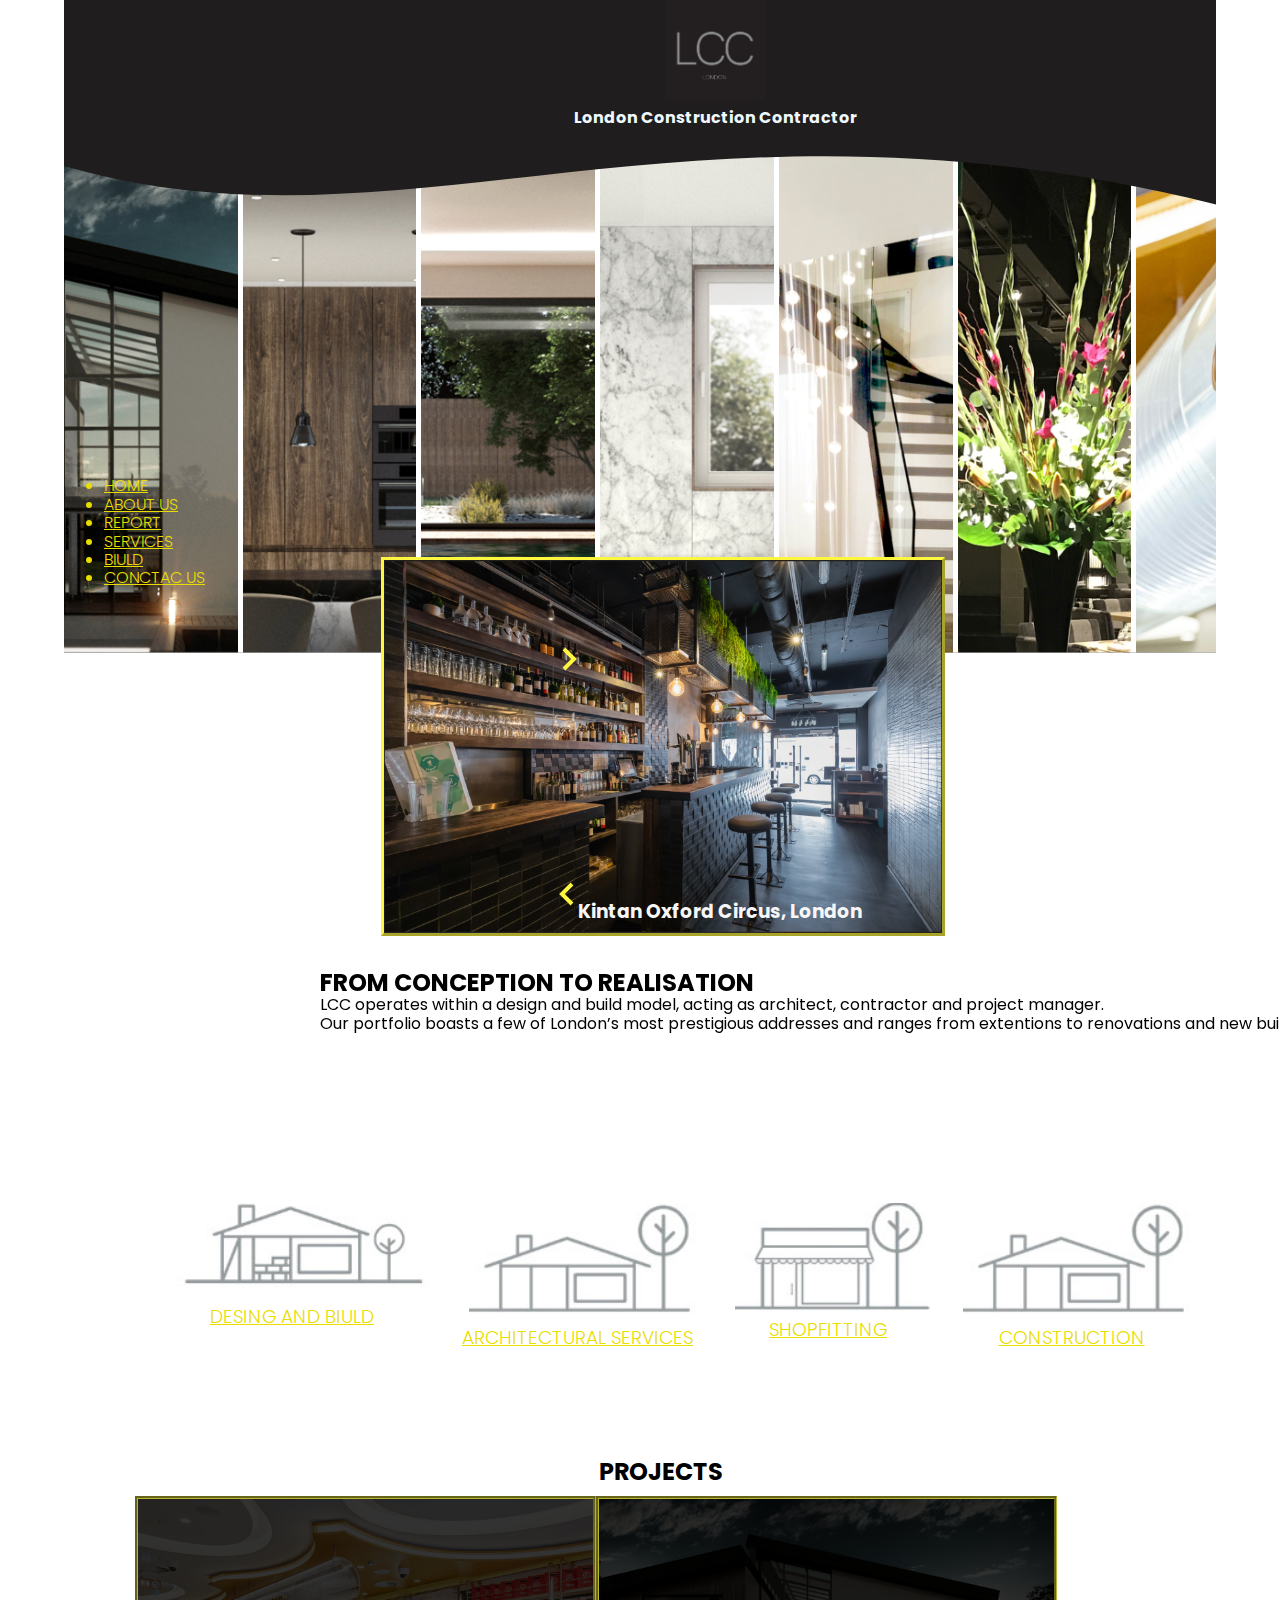
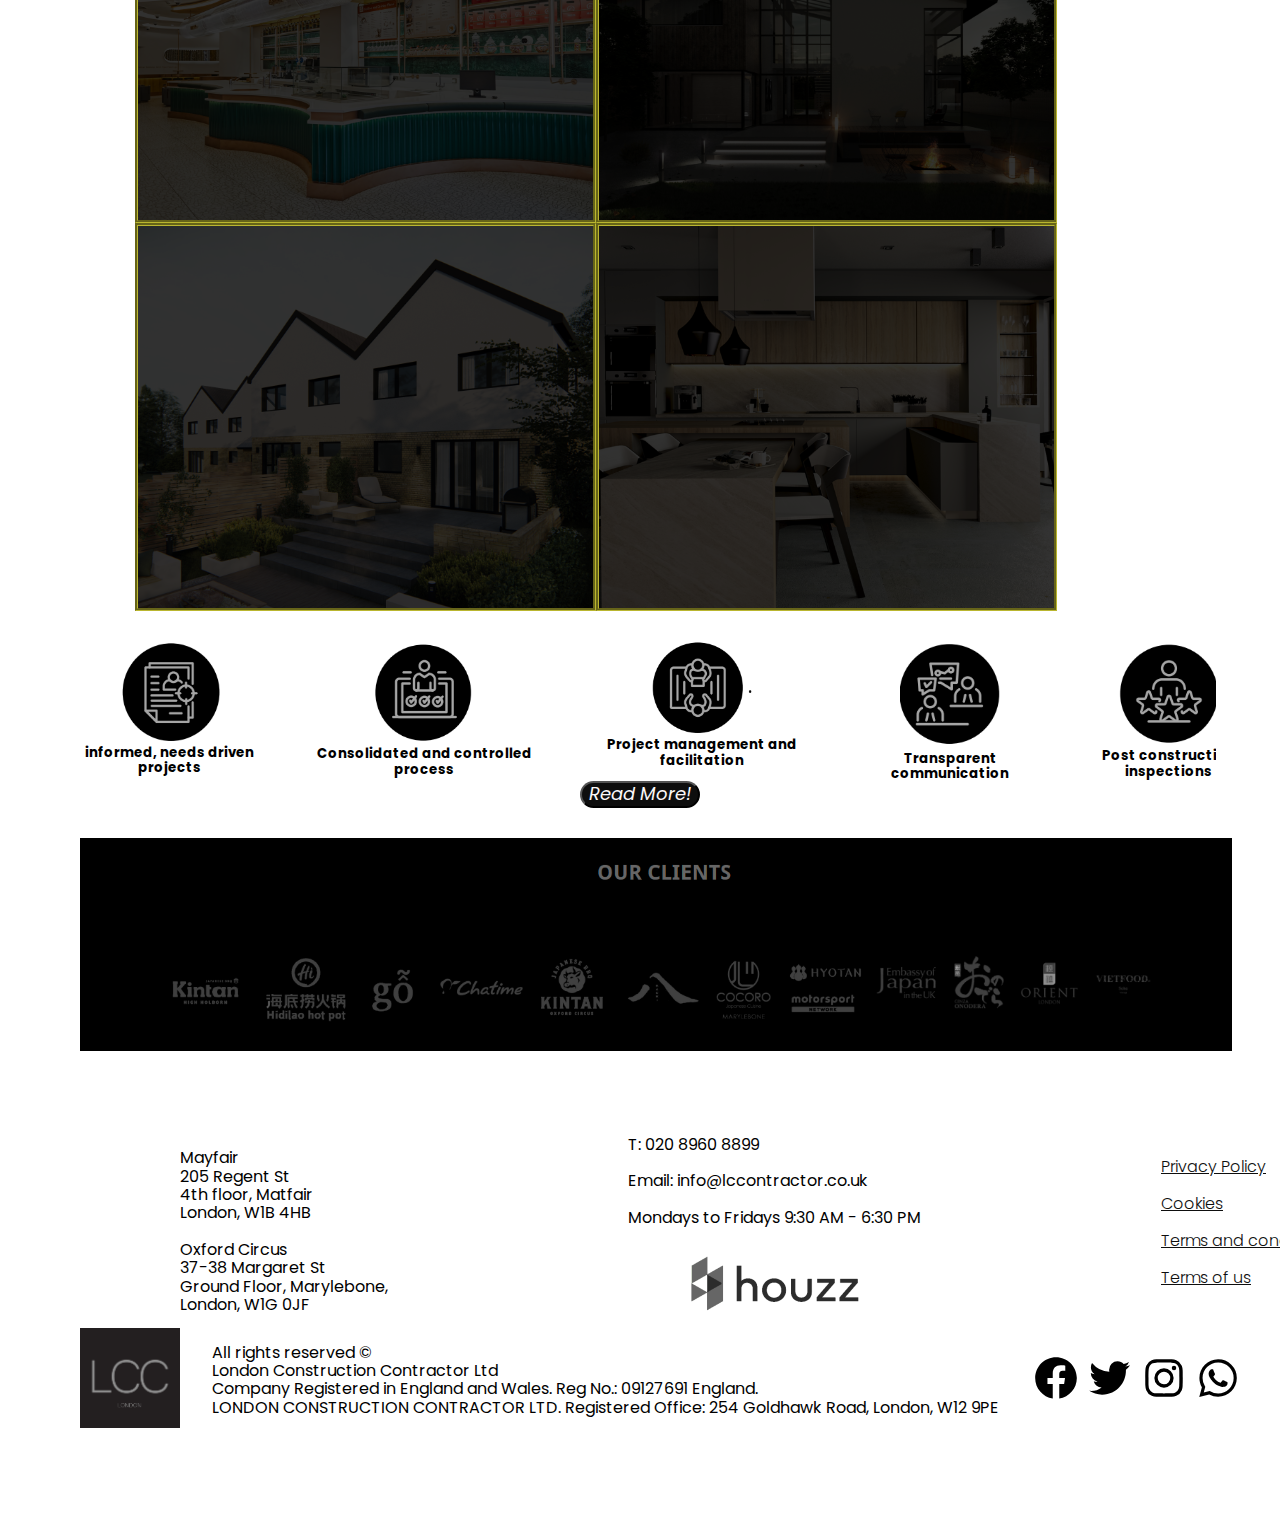
<file: index.html>
<!DOCTYPE html>
<html lang="en">
<head>
    <meta charset="UTF-8">
    <meta http-equiv="X-UA-Compatible" content="IE=edge">
    <meta name="viewport" content="width=device-width, initial-scale=1.0">
    <title>LCC</title>
    <link rel="shortcut icon" href="./img/lcc.icon.png" type="image/x-icon">
    <link rel="stylesheet" href="./css/normalize.css">
    <link rel="stylesheet" href="./css/estilo.css">
</head>
<body><!--I have separated the html file into sections to make it easier to understand. The main one is the header, then I divide the sections into 4 parts and the last one is the footer-->
    <header class="header">
        <nav class="nav container">
           <div class="nav__logo">
                <img src="/img/lcc.png" alt="logo">
                <h1>London Construction Contractor</h1>   
            </div>
            <!--This is how I structured the wave for the header effect-->
            <section class="wave">
                <div style="height: 150px; overflow: hidden;" ><svg viewBox="0 0 500 150" preserveAspectRatio="none" style="height: 100%; width: 100%;"><path d="M0.00,49.99 C150.00,150.00 271.49,-49.99 511.51,95.23 L502.48,0.50 L0.00,0.00 Z" style="stroke: none; fill: rgb(31, 29, 29);"></path></svg></div>
            </section>
            <div class="nav__imgback">
                <a href="index.html"><img src="/img/lcc.header.png" alt="img background"></a>
            </div>
            <div class="nav__">
                <ul>
                    <li><a href="index.html">HOME</a></li>
                    <li><a href="about.html">ABOUT US</a></li>
                    <li><a href="Report.html">REPORT</a></li>
                    <li><a href="services.html">SERVICES</a></li>
                    <li><a href="BIULD.html">BIULD</a></li>
                    <li><a href="CONCTAC_US.html">CONCTAC US</a></li>
                    
                </ul>
            </div>   
        </nav>
    </header>
    <!--This will be a box with a compilation of images of the latest projects-->
    <section class="lastprojects">  
        <div class="last_container container">
            <img src="img/arrow.svg" class="last_projetcs__arrow" id="next" alt="">
            <img src="img/arrowlef.svg" class="last_projetcs__arrow" id="before" alt="">
            <section class="projects projects-show" data-id="1">
                <figure class=projects_picture">
                    <img src="img/galeria1.img1.png" class="project-img" alt="">
                </figure>
                <div class="project-name">
                    <h3>Kintan Oxford Circus, London</h3>
                </div>
            </section>
            <section class="projects" data-id="2">
                <figure class=projects_picture">
                    <img src="img/lasproyect2.jpg" class="project-img" alt="">
                </figure>
                <div class="project-name">
                    <h3>Kintan Oxford Circus, London</h3>
                </div>
            </section>
            <section class="projects" data-id="3">
                <figure class=projects_picture">
                    <img src="img/lasproyect3.jpg" class="project-img" alt="">
                </figure>
                <div class="project-name">
                    <h3>Kintan Oxford Circus, London</h3>
                </div>
            </section>
        </div>
        <!--texto-->
        <div class="last_texto">
            <h2 class="tit-2"> FROM CONCEPTION TO REALISATION</h2>
            <P>LCC operates within a design and build model, acting as architect, contractor and project manager. <br>
            Our portfolio boasts a few of London’s most prestigious addresses and ranges from extentions to renovations and new builds</P>
        </div>
    </section>
    <!--a column of images that symbolize the services offered by the company-->
    <section class="container-icons">
        <div class="icons_content">
            <div class="icons__">
                <img src="img/servicio.1.icon.png" alt="2 icon">
                <h3><a href="#">DESING AND BIULD</a></h3>
            </div>
            <div class="icons__">
                <img src="img/servicio.2.icon.png" alt="2 icon">
                <h3><a href="#">ARCHITECTURAL SERVICES</a></h3>
            </div>
            <div class="icons__">
                <img src="img/servicio.3.icon.png" alt="3 icon">
                <h3><a href="#">SHOPFITTING</a></h3>
            </div>
            <div class="icons__">
                <img src="img/servicio.2.icon.png" alt="3 icon">
                <h3><a href="#">CONSTRUCTION</a></h3>
            </div>
            <div class="icons__">
                <img src="img/servicio.1.icon.png" alt="2 icon">
                <h3><a href="#">PROJETC MANAGEMENT</a></h3>
            </div>
            <div class="icons__">
                <img src="img/servicio.3.icon.png" alt="3 icon">
                <h3><a href="#">MANTENANCE</a></h3>
            </div>
        </div>  
    </section>
    <!--This is an image box that will be the entrance to our image gallery.-->
    <section class="projects__">
        <div class="tit-3">
            <h2 >PROJECTS</h2>
        </div>
        <!--This gallery has the effect of starting with a dark background and then getting lighter when you hover over it.-->
        <div class="pro__container">
            <div class="imagen-port">
                <img src="img/GALERIA.PROJ.jfif" alt="" >
                 <p>COMERCIAL</p>
            </div>
            <div class="imagen-port">
                <img src="img/GALERIA.PROJ2.jfif" alt="">
                <p>RESIDENTIAL</p>
            </div>
            <div class="imagen-port">
                <img src="img/GALERIA.PROJ3.jfif" alt="">
                <p>NEW BIULD</p>
            </div>
            <div class="imagen-port">
                <img src="img/GALERIA.PROJ54.jfif" alt="">
                <p>CONCEPT DESING</p>
            </div>
        </div>
</section>
<!-- section that defines why to choose lcc for a project, a column of images and text-->
<section class="container-why">
    <div class="icons-why">
        <img src="img/icon1why.png" alt="">
        <h4>informed, 
        needs driven projects</h4>
    </div>
    <div class="icons-why">
        <img src="img/icon2why.png" alt="">
        <h4>Consolidated
            and controlled
            process</h4>
    </div>
    <div class="icons-why">
        <img src="img/icon3why.png" alt="">
        <h4>Project management
            and facilitation</h4>
    </div>
    <div class="icons-why">
        <img src="img/icon4why.png" alt="">
        <h4>Transparent
            communication </h4>
    </div>
    <div class="icons-why">
        <img src="img/icon5why.png" alt="">
        <h4>Post construction
            inspections</h4>
    </div>
</section>
<div class="butt__stilo">
    <button type="button">Read More!</button>
</div>
<section class="clients">
        <img src="img/Captura de pantalla_20221129_013317.png" alt="">
</section>
</body>
<!--In the end, it has all the contact information of the company, social media, and address, in addition to All rights reserved-->
<footer>
    <div class="contenedor-footer">
        <div class="adress">
            <p>
                Mayfair <br> 
                205 Regent St <br>
                4th floor, Matfair <br>
                London, W1B 4HB <br>
            </p>
            <p>
                <br> Oxford Circus <br>
                37-38 Margaret St <br>
                Ground Floor, Marylebone,<br>
                London, W1G 0JF
            </p>
        </div>
        <div class="contact">
            <p>T: 020 8960 8899</p> <br>
            <p>Email: info@lccontractor.co.uk​​</p> <br>
            <p>Mondays to Fridays 9:30 AM - 6:30 PM</p> <br>
            <img src="img/imgfooter.png" alt="imgcontact">
        </div>
        <div class="content-foot">
            <a href="#">​Privacy Policy</a><br><br>
            <a href="#">​Cookies</a><br><br>
            <a href="#">​Terms and conditions</a><br><br>
            <a href="#">​Terms of us</a><br><br>
        </div>
    </div>
    <div class="finalfooter">
        <div class="logofooter">
            <img src="img/lcc.icon.png" alt="logo">
        </div>
        <div class="reserved">
            <p> All rights reserved © <br>
            London Construction Contractor Ltd <br>
            Company Registered in England and Wales. Reg No.: 09127691 England. <br>
            LONDON CONSTRUCTION CONTRACTOR LTD. Registered Office: 254 Goldhawk Road, London, W12 9PE <br></p>
        </div>
        <div class="socialmedia">
            <img src="img/face.svg" alt="face">
            <img src="img/tw.svg" alt="in">
            <img src="img/ins.svg" alt="instagran">
            <img src="img/what.svg" alt="what">
        </div>  
        <script src="/js/slaider.js"></script>
</footer>
</html>
</file>
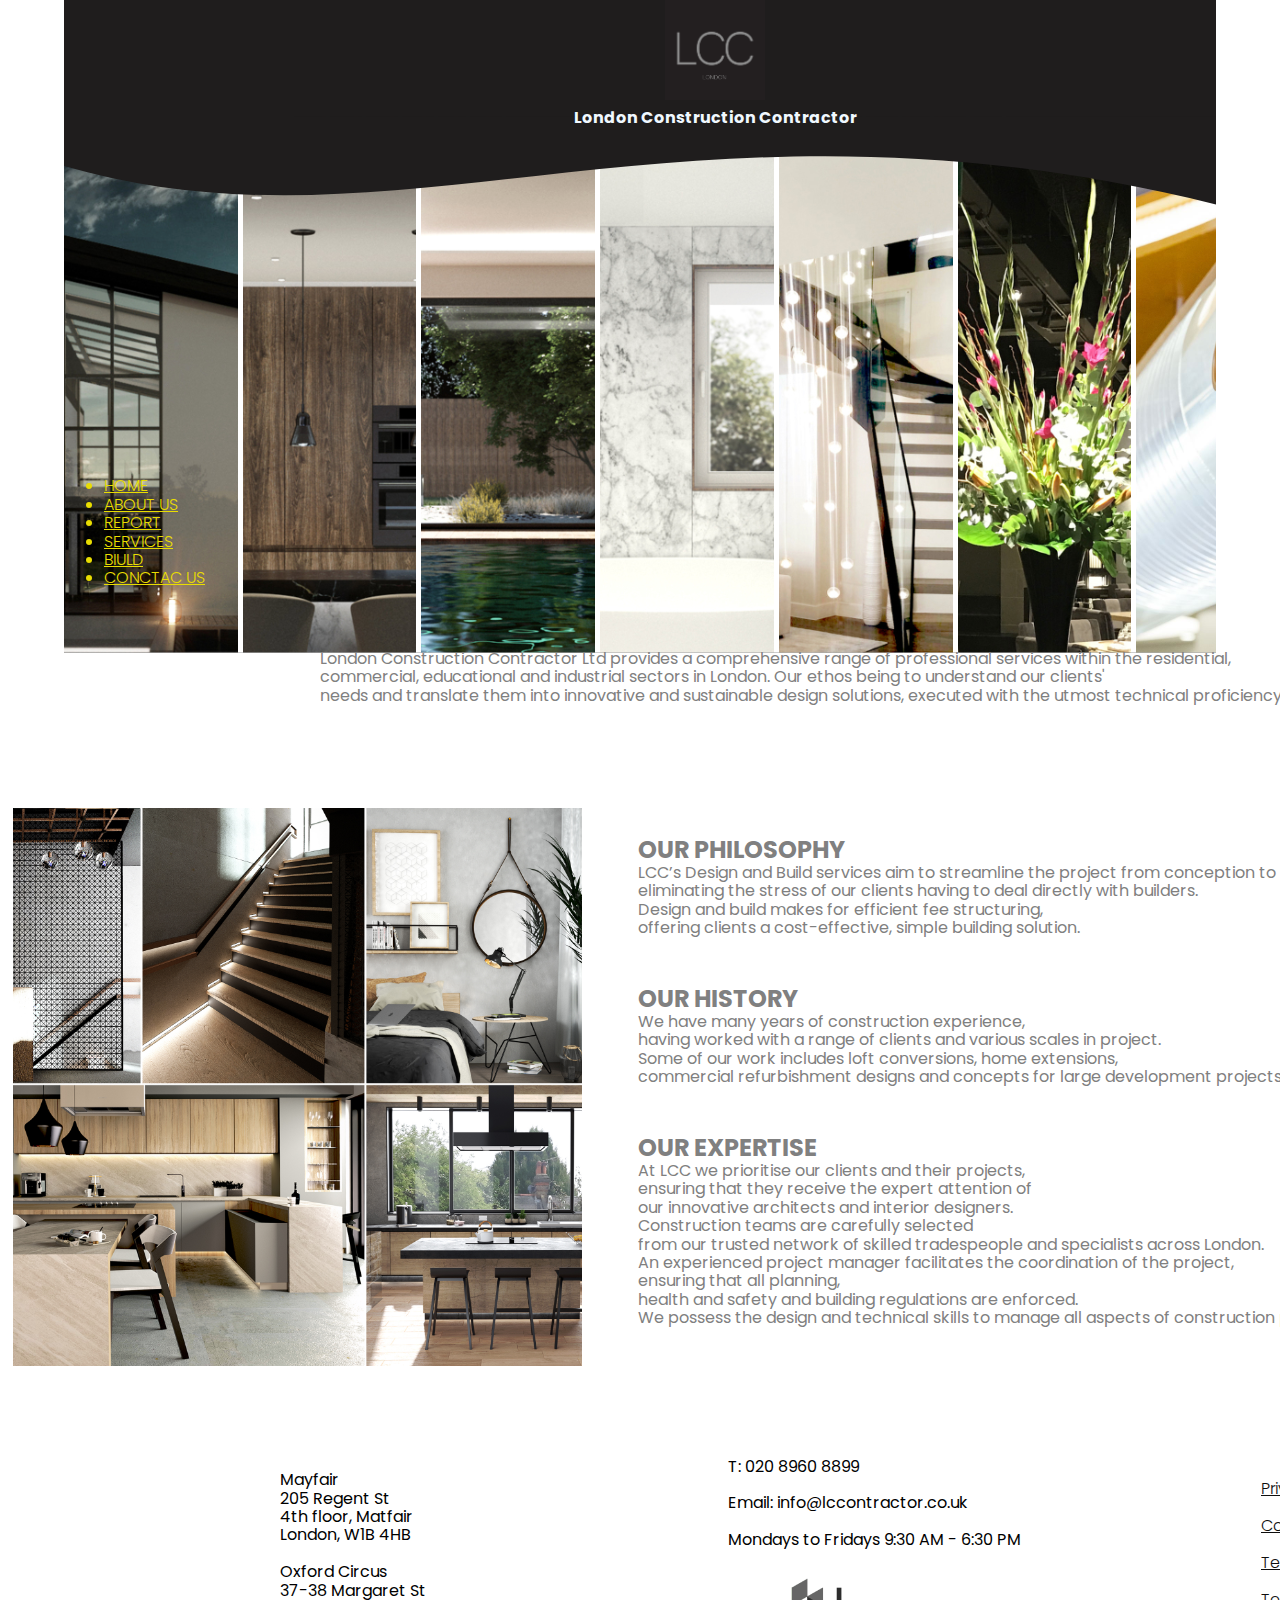
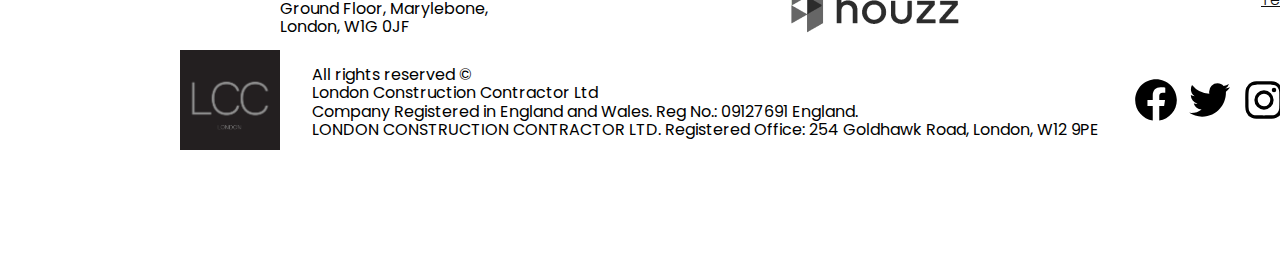
<file: about.html>
<!DOCTYPE html>
<html lang="en">
<head>
    <meta charset="UTF-8">
    <meta http-equiv="X-UA-Compatible" content="IE=edge">
    <meta name="lcc--about" content="width=device-width, initial-scale=1.0">
    <title>about as</title>
    <link rel="shortcut icon" href="./img/lcc.icon.png" type="image/x-icon">
    <link rel="stylesheet" href="./css/normalize.css">
    <link rel="stylesheet" href="./css/estilo.css">
    <link rel="stylesheet" href="css/cssabout.css">

</head>
<body>
    <header class="header">
        <nav class="nav container">
           <div class="nav__logo">
                <img src="/img/lcc.png" alt="logo">
                <h1>London Construction Contractor</h1>   
            </div>
            <section class="wave">
                <div style="height: 150px; overflow: hidden;" ><svg viewBox="0 0 500 150" preserveAspectRatio="none" style="height: 100%; width: 100%;"><path d="M0.00,49.99 C150.00,150.00 271.49,-49.99 511.51,95.23 L502.48,0.50 L0.00,0.00 Z" style="stroke: none; fill: rgb(31, 29, 29);"></path></svg></div>
            </section>
            <div class="nav__imgback">
                <a href="index.html"><img src="/img/lcc.header.png" alt="img background"></a>
            </div>
            <div class="nav__">
                <ul>
                    <li><a href="index.html">HOME</a></li>
                    <li><a href="about.html">ABOUT US</a></li>
                    <li><a href="Report.html">REPORT</a></li>
                    <li><a href="services.html">SERVICES</a></li>
                    <li><a href="BIULD.html">BIULD</a></li>
                    <li><a href="CONCTAC_US.html">CONCTAC US</a></li>
                </ul>
            </div>   
        </nav>
    </header>
    <section class="last_text">  
        <p>​London Construction Contractor Ltd provides a comprehensive range of professional services within the residential,<br> commercial, educational and industrial sectors in London. Our ethos being to understand our clients' <br> needs and translate them into innovative and sustainable design solutions, executed with the utmost technical proficiency.</p>
    </section>
    <section class="container-wh">
        <img src="imagenes/imgen.about.us.png" alt="">
    </section>
    <section class="texto_2">
        <div class="title-1">
            <h2>OUR PHILOSOPHY</h2>
            <p>LCC’s Design and Build services aim to streamline the project from conception to delivery,<br> eliminating the stress of our clients having to deal directly with builders. <br> Design and build makes for efficient fee structuring,<br> offering clients a cost-effective, simple building solution.</p>
        </div>
        <div>
           <h2>OUR HISTORY</h2> 
           <p>We have many years of construction experience, <br> having worked with a range of clients and various scales in project. <br> Some of our work includes loft conversions, home extensions,<br> commercial refurbishment designs and concepts for large development projects.</p>
        </div>
        <div>
            <h2>OUR EXPERTISE</h2>
            <p>At LCC we prioritise our clients and their projects,<br> ensuring that they receive the expert attention of <br> our innovative architects and interior designers. <br> Construction teams are carefully selected <br> from our trusted network of skilled tradespeople and specialists across London. <br> An experienced project manager facilitates the coordination of the project, <br> ensuring that all planning,<br> health and safety and building regulations are enforced. <br> We possess the design and technical skills to manage all aspects of construction projects.</p>
        </div>
    </section>
</body>
<footer>
    <div class="contenedor-footer">
        <div class="adress">
            <p>
                Mayfair <br> 
                205 Regent St <br>
                4th floor, Matfair <br>
                London, W1B 4HB <br>
            </p>
            <p>
                <br> Oxford Circus <br>
                37-38 Margaret St <br>
                Ground Floor, Marylebone,<br>
                London, W1G 0JF
            </p>
        </div>
        <div class="contact">
            <p>T: 020 8960 8899</p> <br>
            <p>Email: info@lccontractor.co.uk​​</p> <br>
            <p>Mondays to Fridays 9:30 AM - 6:30 PM</p> <br>
            <img src="img/imgfooter.png" alt="imgcontact">
        </div>
        <div class="content-foot">
            <a href="#">​Privacy Policy</a><br><br>
            <a href="#">​Cookies</a><br><br>
            <a href="#">​Terms and conditions</a><br><br>
            <a href="#">​Terms of us</a><br><br>
        </div>
    </div>
    <div class="finalfooter">
        <div class="logofooter">
            <img src="img/lcc.icon.png" alt="logo">
        </div>
        <div class="reserved">
            <p> All rights reserved © <br>
            London Construction Contractor Ltd <br>
            Company Registered in England and Wales. Reg No.: 09127691 England. <br>
            LONDON CONSTRUCTION CONTRACTOR LTD. Registered Office: 254 Goldhawk Road, London, W12 9PE <br></p>
        </div>
        <div class="socialmedia">
            <img src="img/face.svg" alt="face">
            <img src="img/tw.svg" alt="in">
            <img src="img/ins.svg" alt="instagran">
            <img src="img/what.svg" alt="what">
        </div>  
        <script src="/js/slaider.js"></script>
</footer>
</html>
</file>
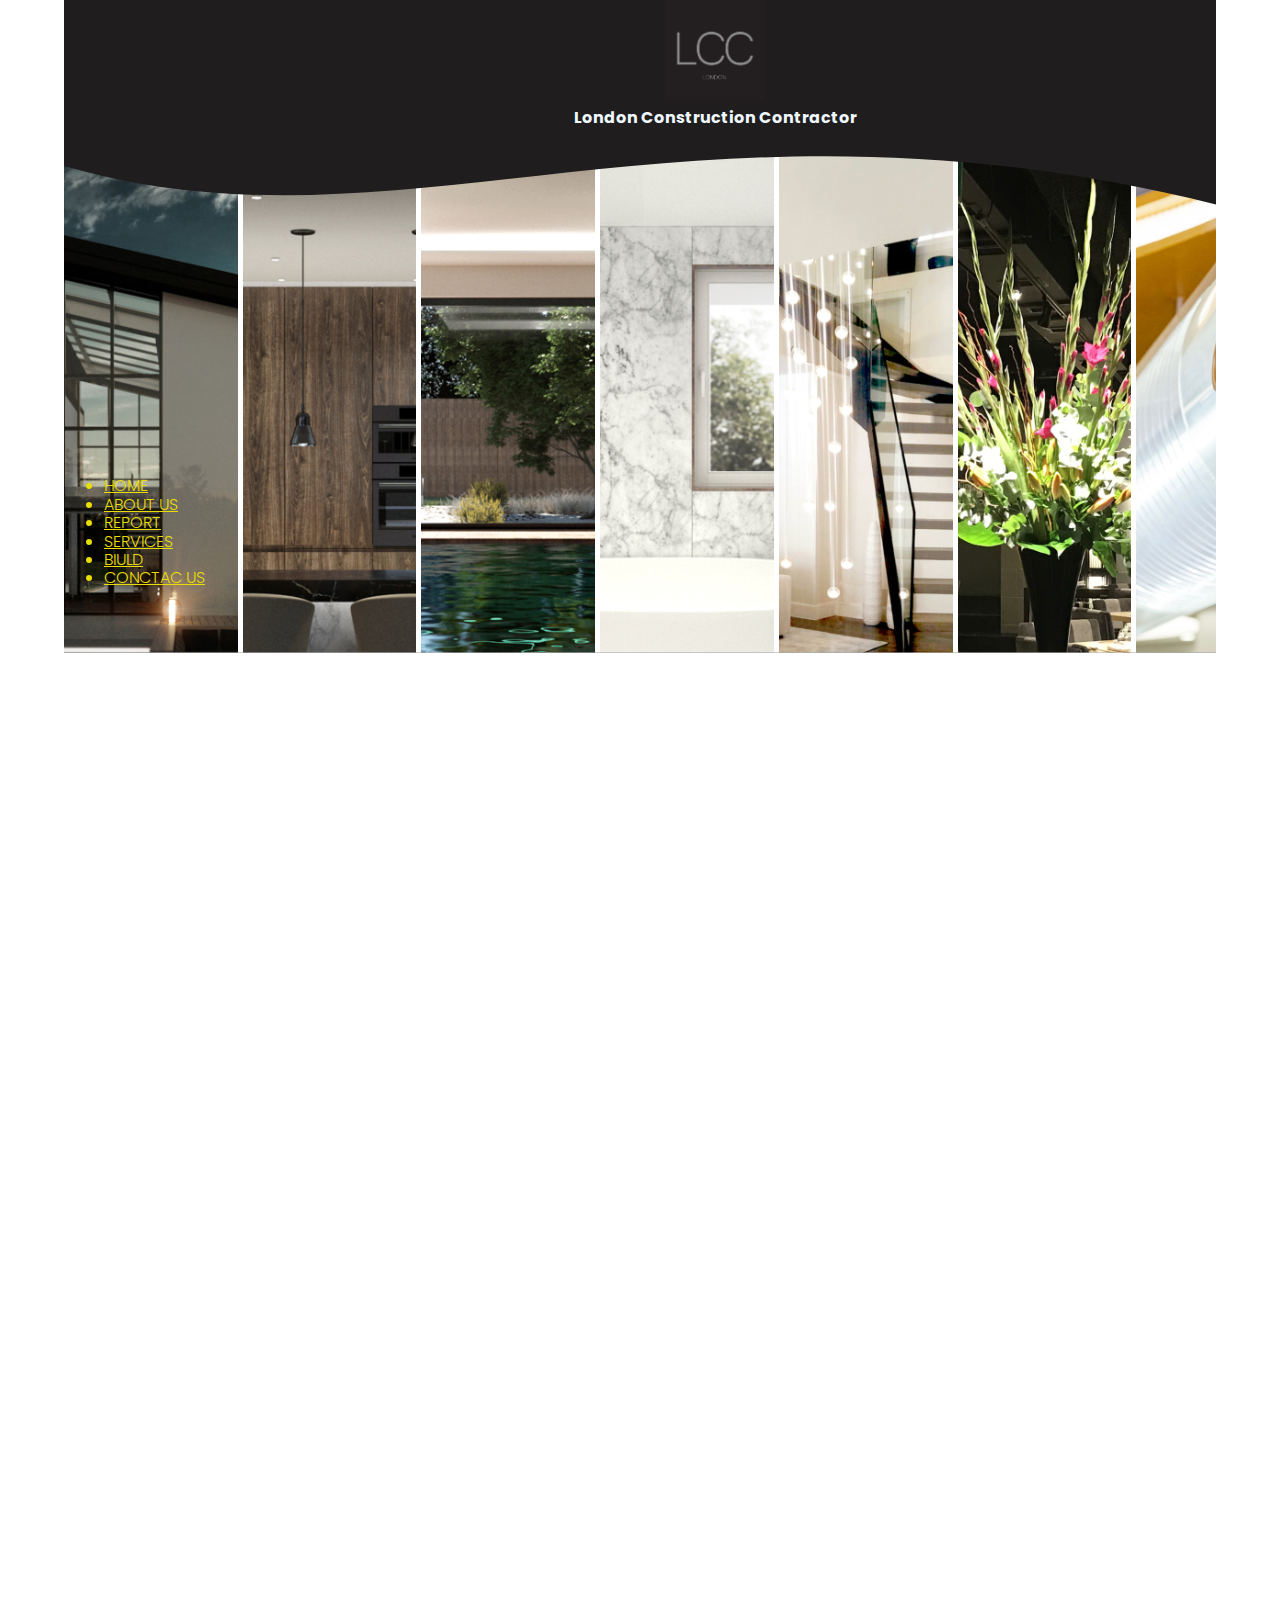
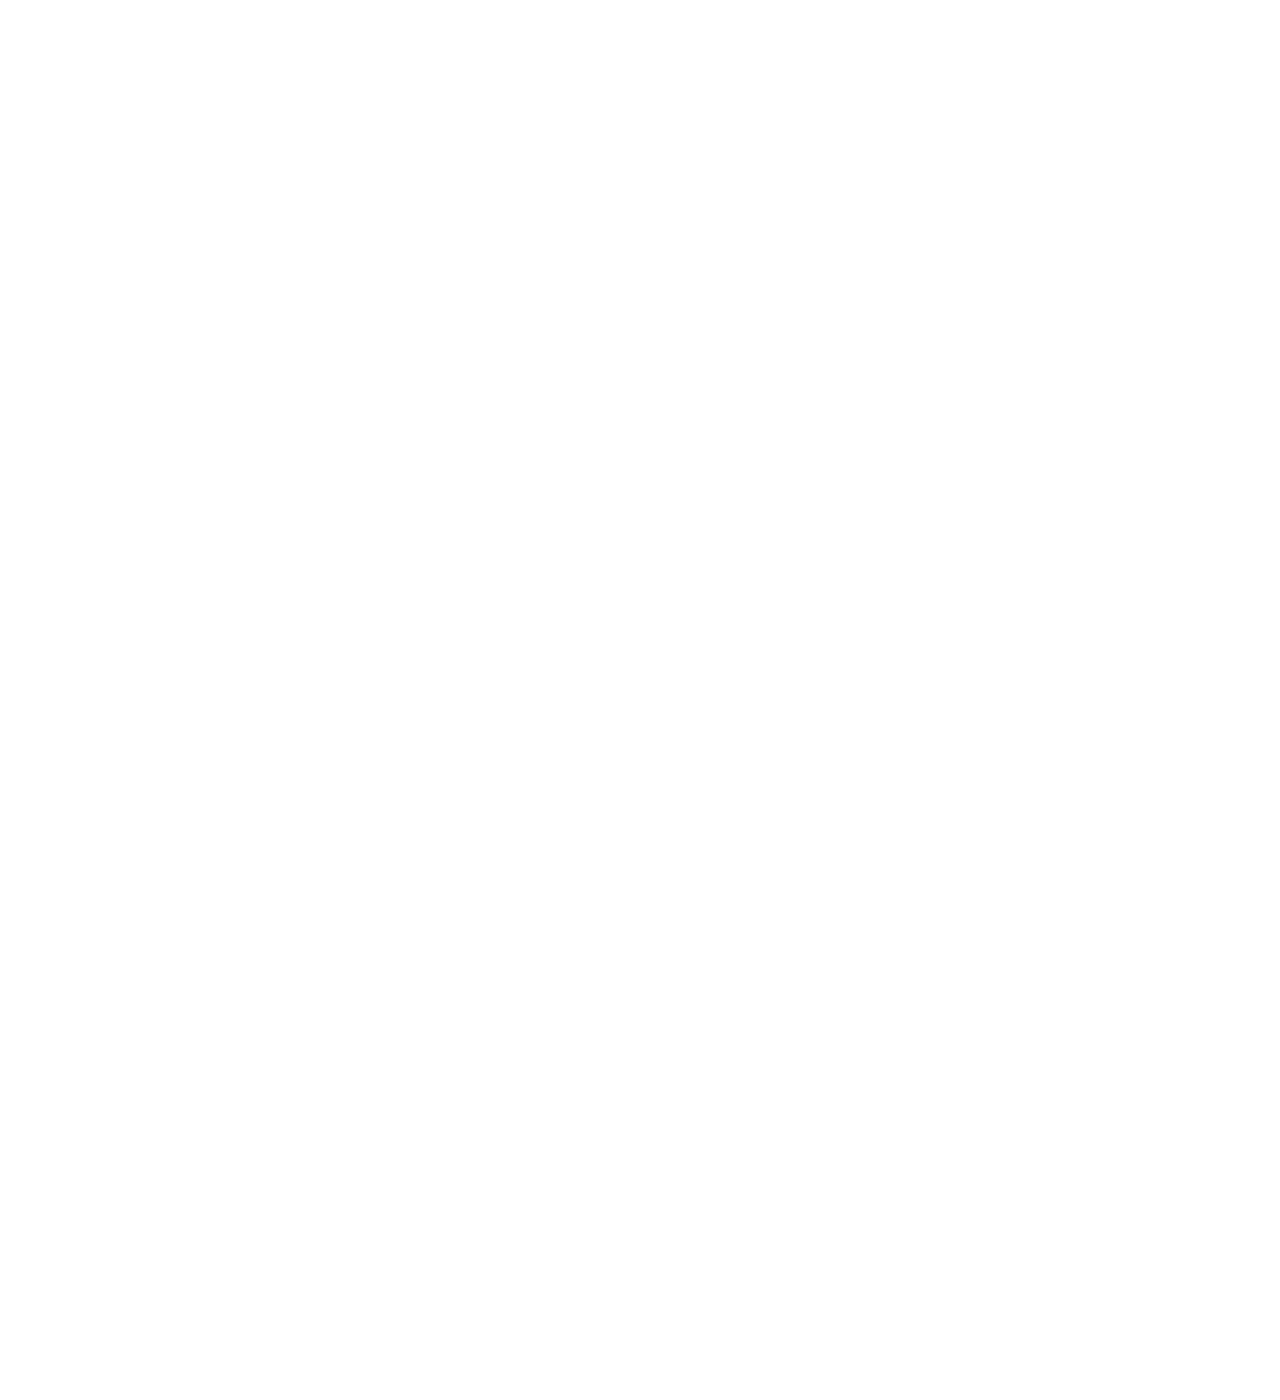
<file: BIULD.html>
<!DOCTYPE html>
<html lang="en">
<head>
    <meta charset="UTF-8">
    <meta http-equiv="X-UA-Compatible" content="IE=edge">
    <meta name="viewport" content="width=device-width, initial-scale=1.0">
    <title>BIULD</title>
    <link rel="shortcut icon" href="./img/lcc.icon.png" type="image/x-icon">
    <link rel="stylesheet" href="./css/normalize.css">
    <link rel="stylesheet" href="./css/estilo.css">
</head>
<body>
    <header class="header">
        <nav class="nav container">
           <div class="nav__logo">
                <img src="/img/lcc.png" alt="logo">
                <h1>London Construction Contractor</h1>   
            </div>
            <section class="wave">
                <div style="height: 150px; overflow: hidden;" ><svg viewBox="0 0 500 150" preserveAspectRatio="none" style="height: 100%; width: 100%;"><path d="M0.00,49.99 C150.00,150.00 271.49,-49.99 511.51,95.23 L502.48,0.50 L0.00,0.00 Z" style="stroke: none; fill: rgb(31, 29, 29);"></path></svg></div>
            </section>
            <div class="nav__imgback">
                <img src="/img/lcc.header.png" alt="img background">
            </div>
            <div class="nav__">
                <ul>
                    <li><a href="index.html">HOME</a></li>
                    <li><a href="about.html">ABOUT US</a></li>
                    <li><a href="Report.html">REPORT</a></li>
                    <li><a href="services.html">SERVICES</a></li>
                    <li><a href="BIULD.html">BIULD</a></li>
                    <li><a href="CONCTAC_US.html">CONCTAC US</a></li>
                </ul>
            </div>   
        </nav>
    </header>
</body>
</html>
</file>
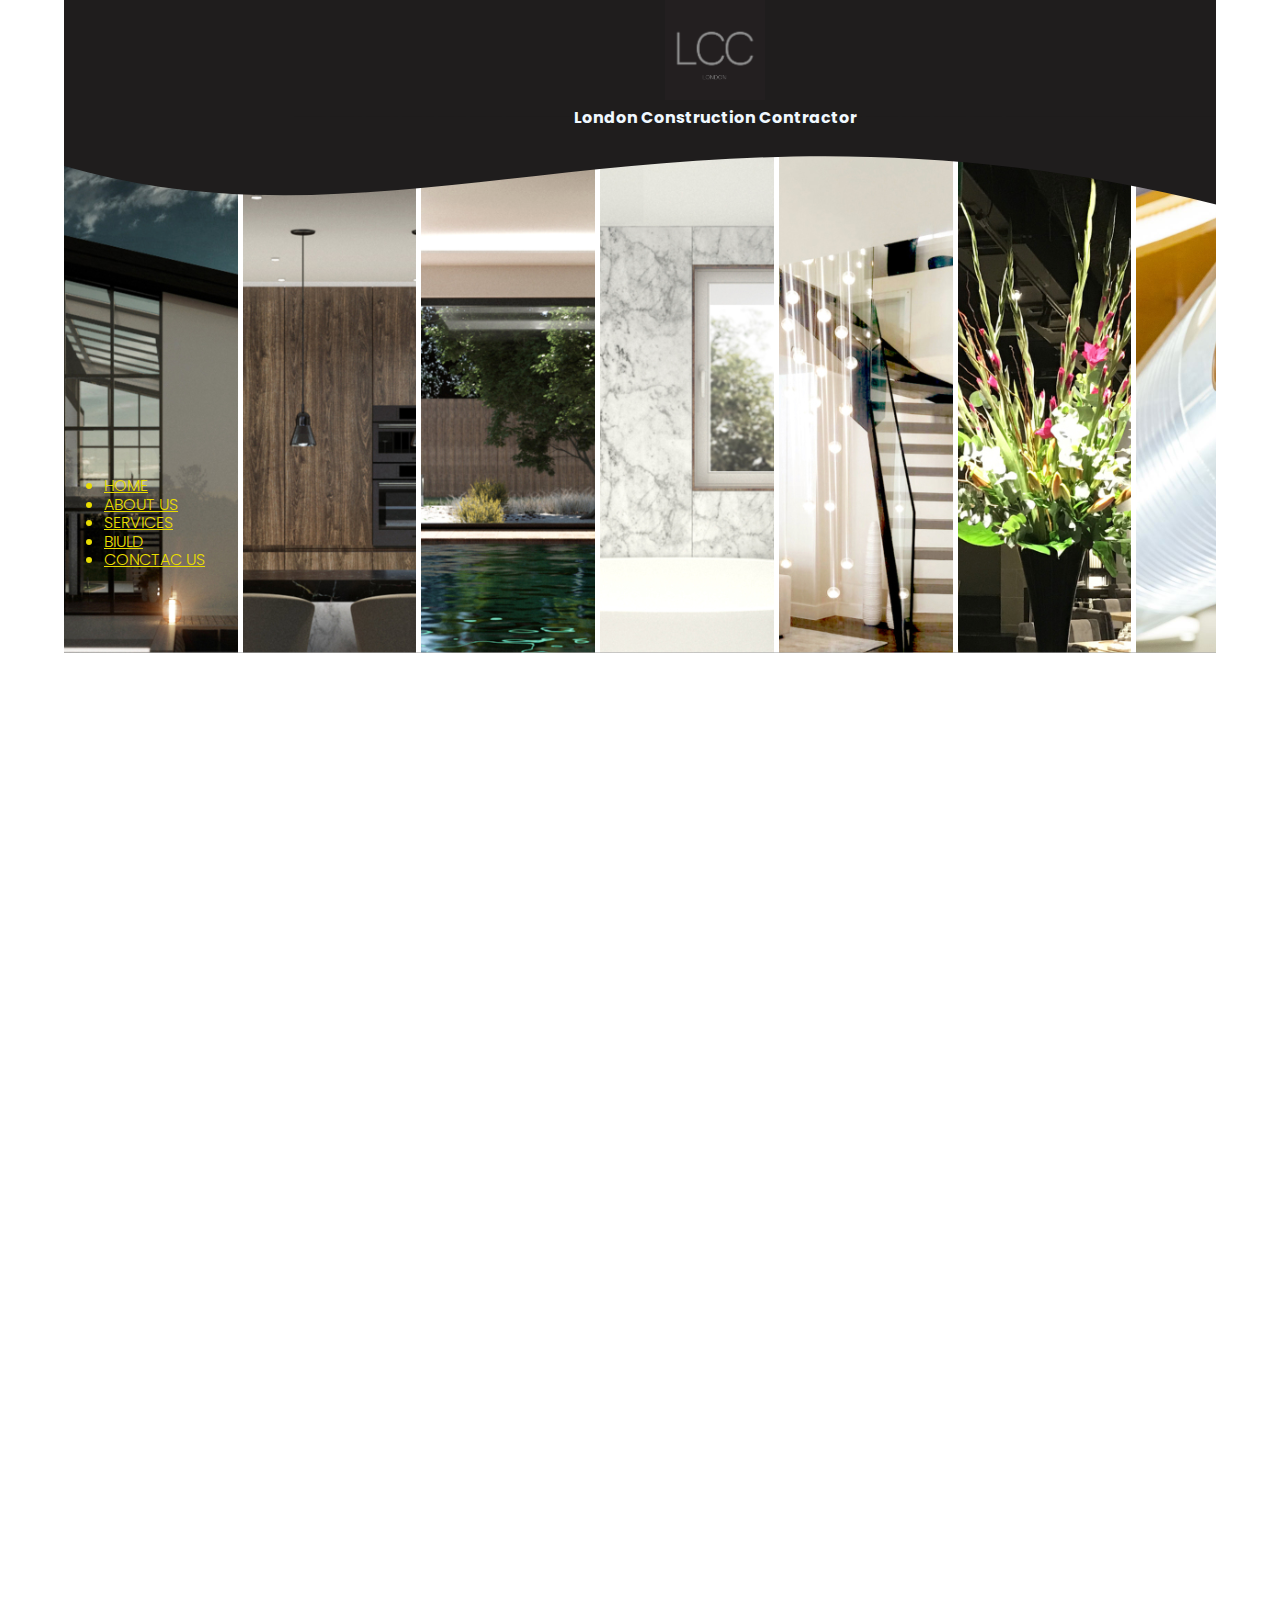
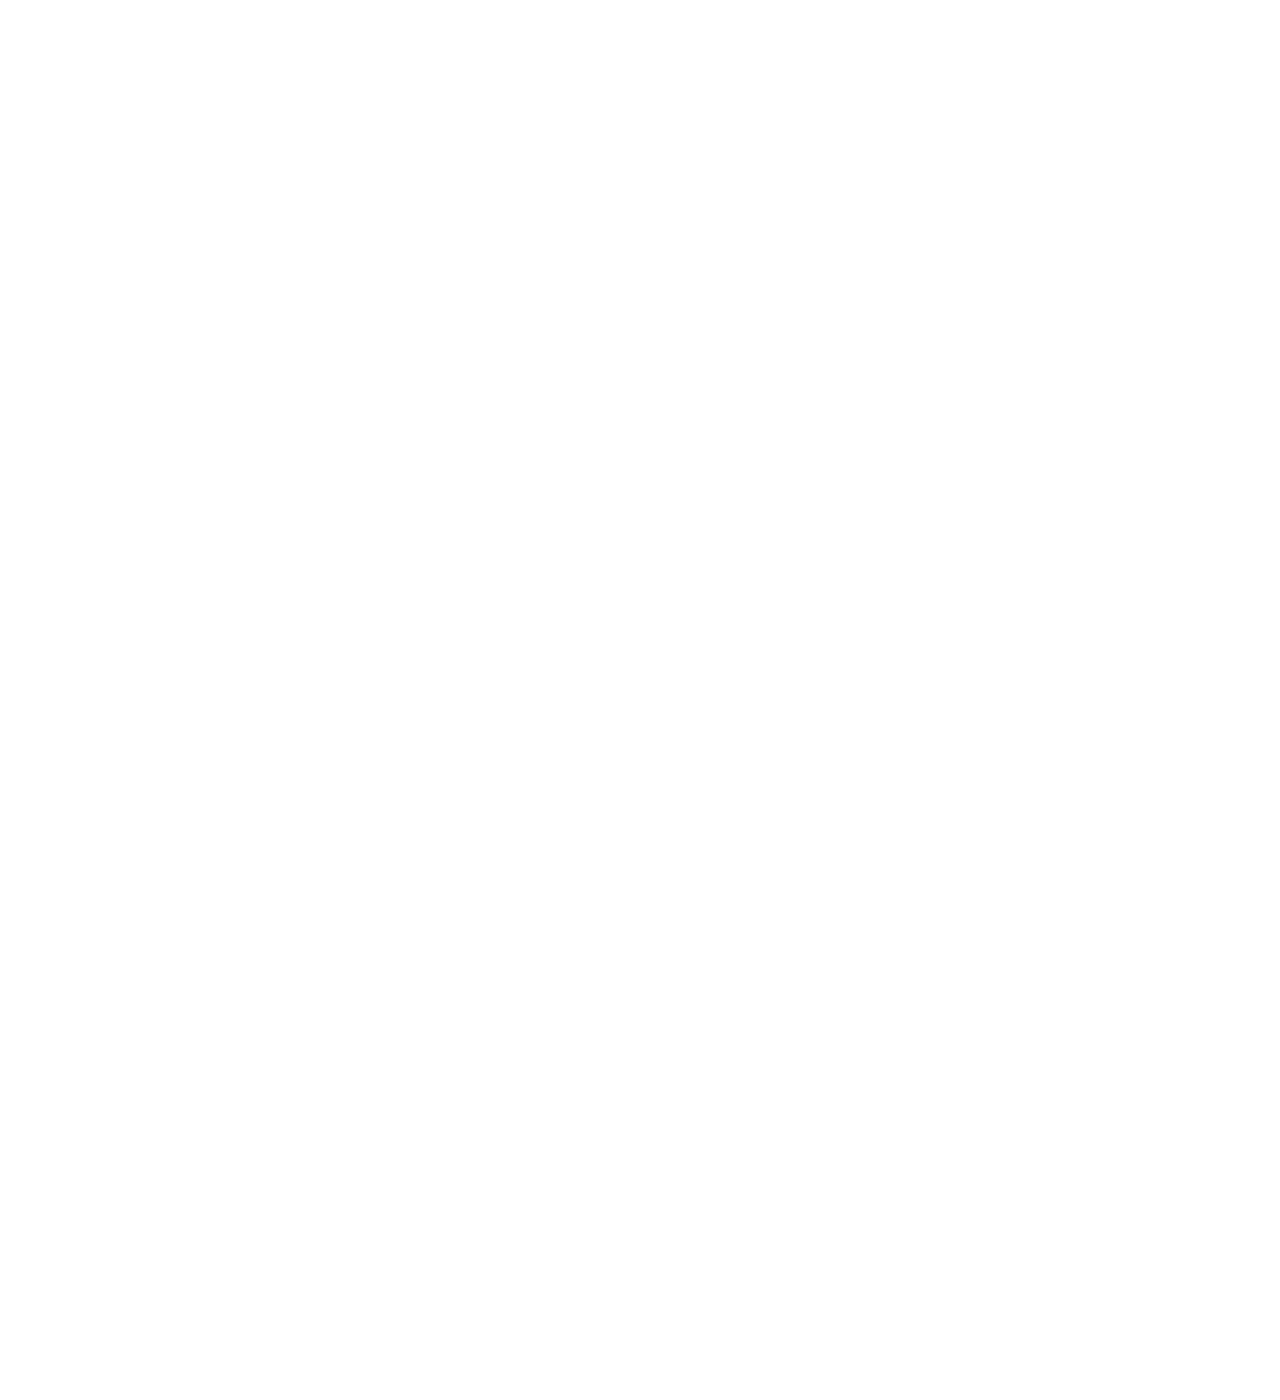
<file: CONCTAC_US.html>
<!DOCTYPE html>
<html lang="en">
<head>
    <meta charset="UTF-8">
    <meta http-equiv="X-UA-Compatible" content="IE=edge">
    <meta name="viewport" content="width=device-width, initial-scale=1.0">
    <title>CONTAC US</title>
    <link rel="shortcut icon" href="./img/lcc.icon.png" type="image/x-icon">
    <link rel="stylesheet" href="./css/normalize.css">
    <link rel="stylesheet" href="./css/estilo.css">
</head>
<body>
    <header class="header">
        <nav class="nav container">
           <div class="nav__logo">
                <img src="/img/lcc.png" alt="logo">
                <h1>London Construction Contractor</h1>   
            </div>
            <section class="wave">
                <div style="height: 150px; overflow: hidden;" ><svg viewBox="0 0 500 150" preserveAspectRatio="none" style="height: 100%; width: 100%;"><path d="M0.00,49.99 C150.00,150.00 271.49,-49.99 511.51,95.23 L502.48,0.50 L0.00,0.00 Z" style="stroke: none; fill: rgb(31, 29, 29);"></path></svg></div>
            </section>
            <div class="nav__imgback">
                <img src="/img/lcc.header.png" alt="img background">
            </div>
            <div class="nav__">
                <ul>
                    <li><a href="index.html">HOME</a></li>
                    <li><a href="about.html">ABOUT US</a></li>
                    <li><a href="services.html">SERVICES</a></li>
                    <li><a href="BIULD.html">BIULD</a></li>
                    <li><a href="CONCTAC_US.html">CONCTAC US</a></li>
                </ul>
            </div>   
        </nav>
    </header>
</body>
</html>
</file>
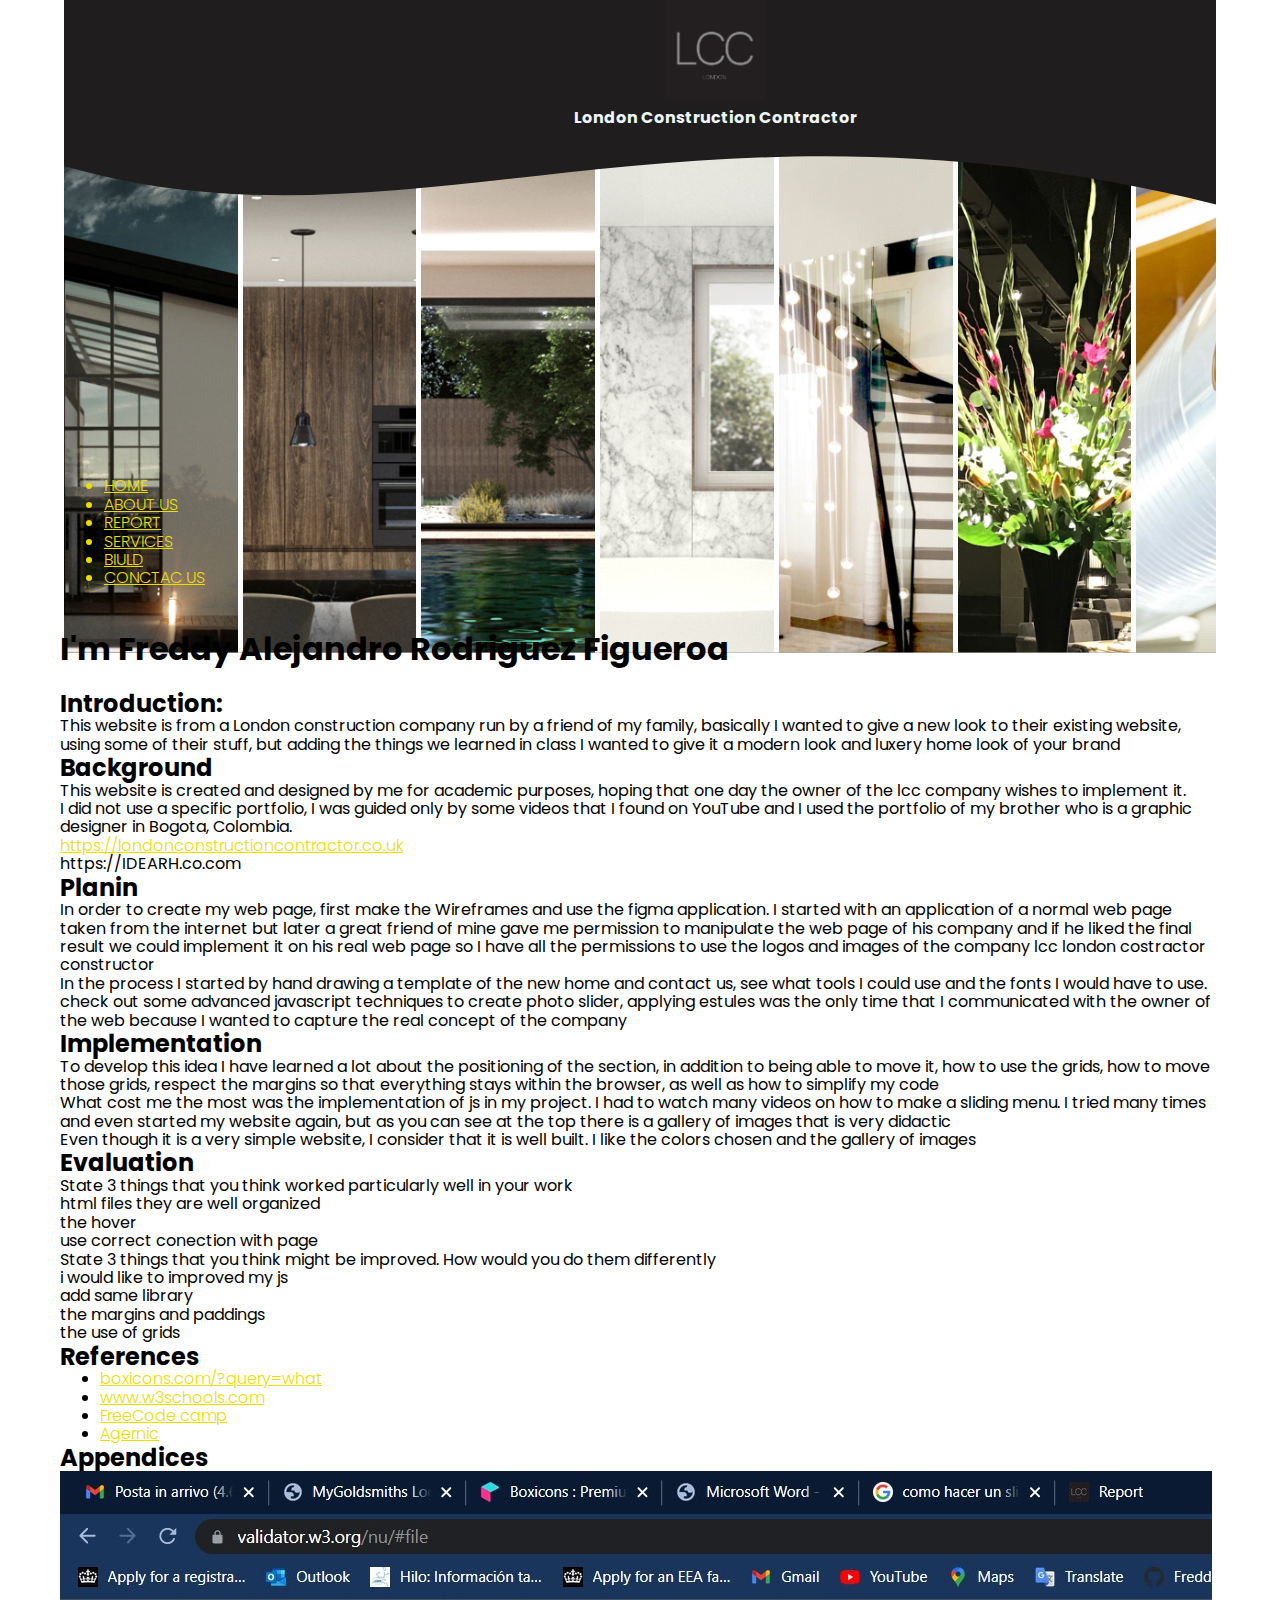
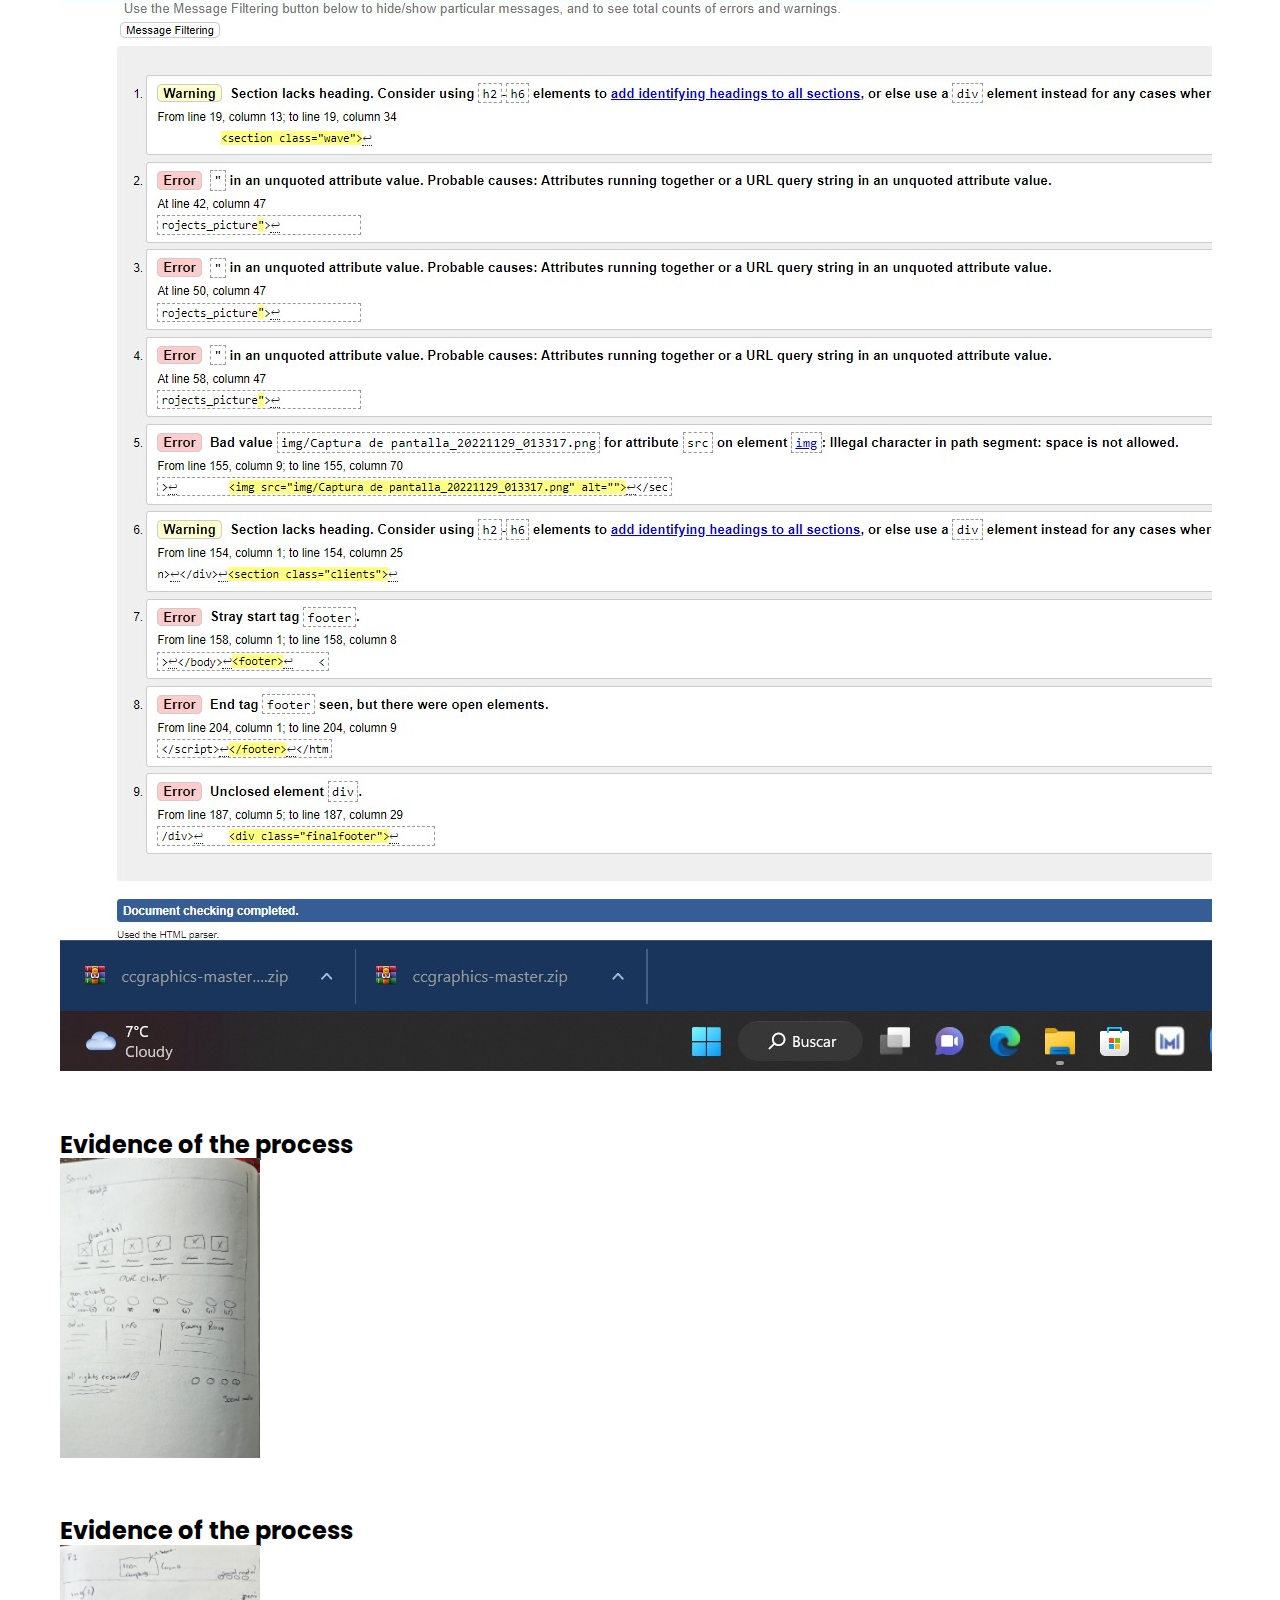
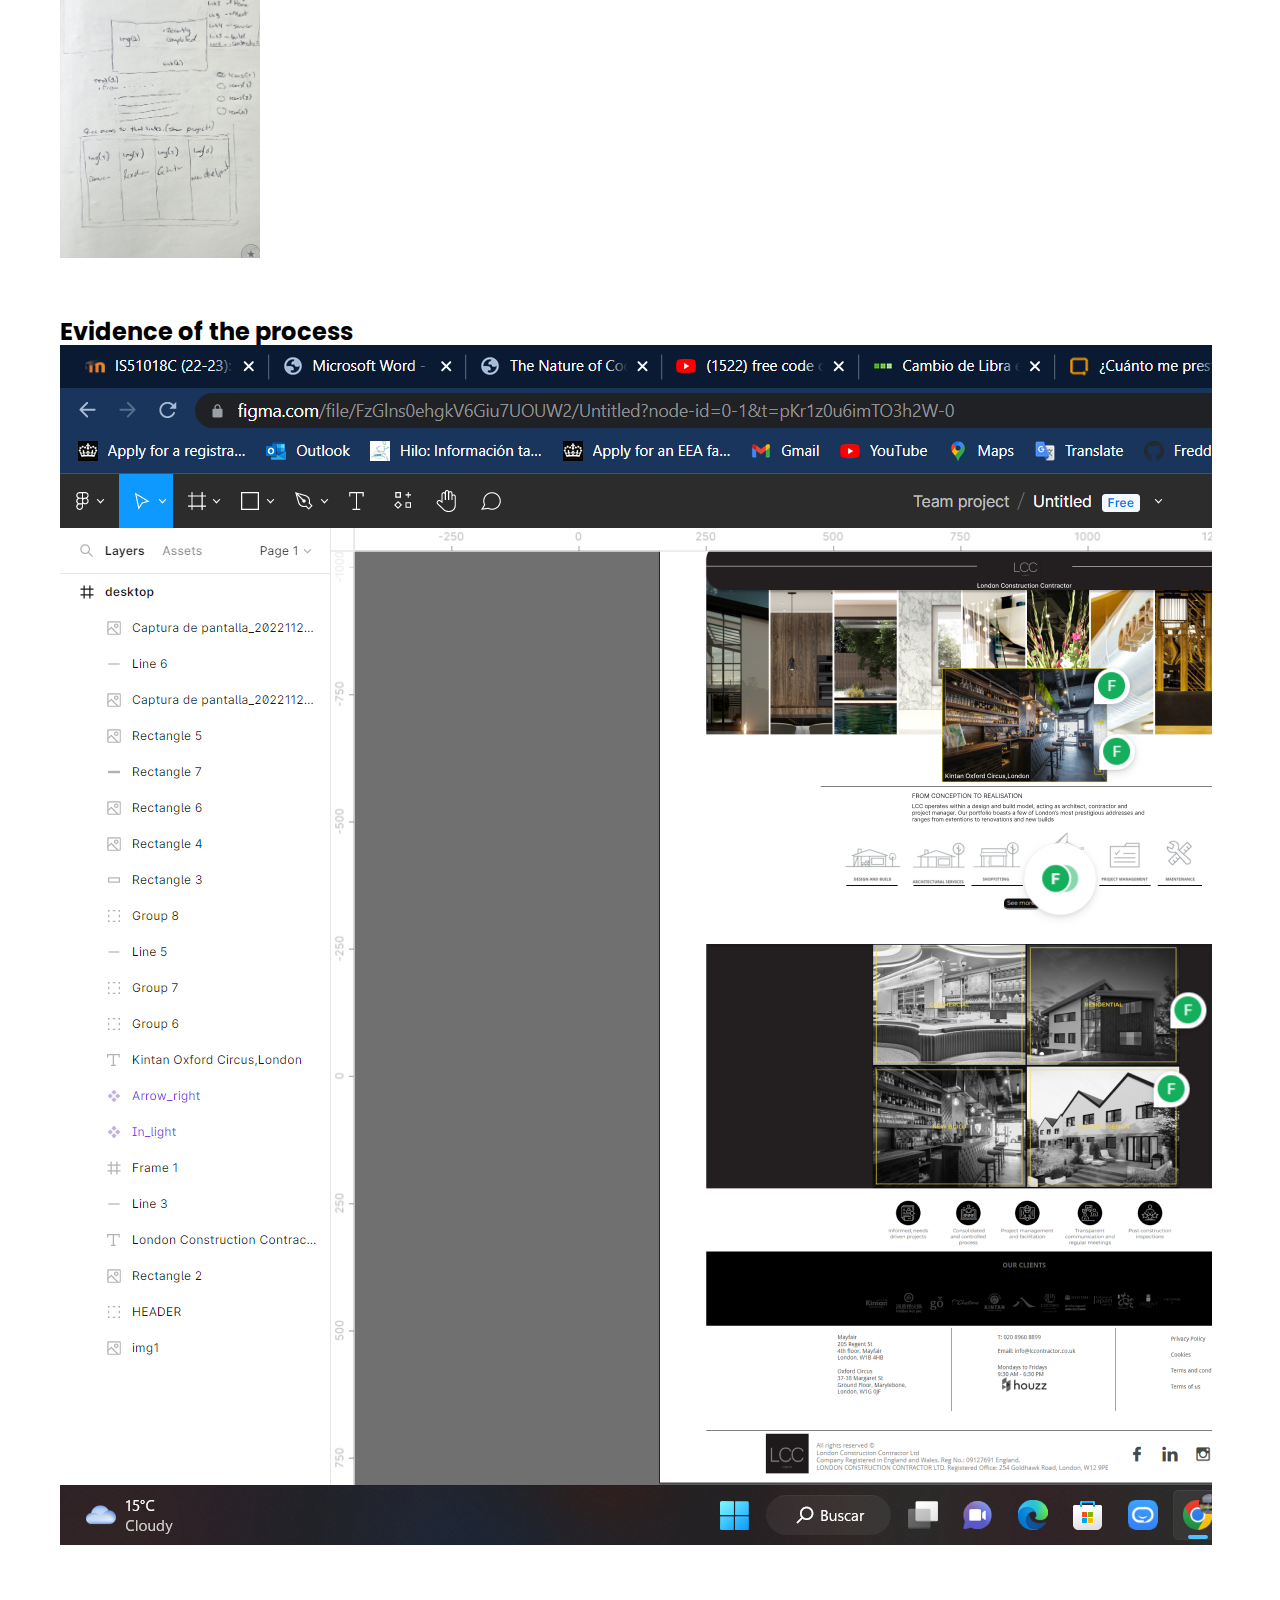
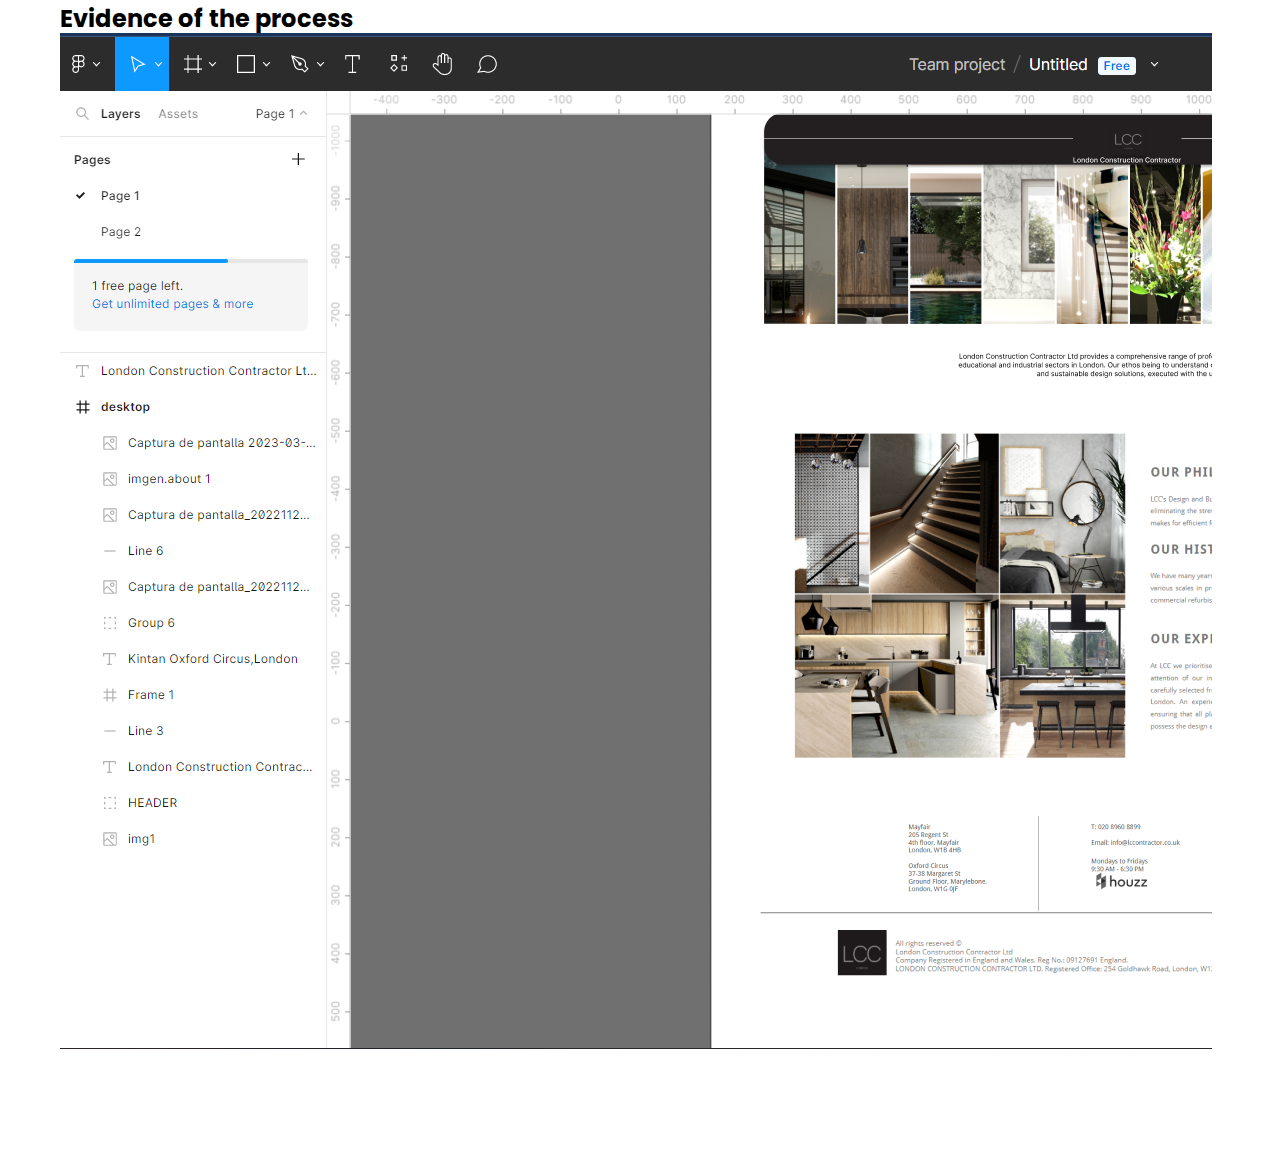
<file: Report.html>
<!DOCTYPE html>
<html lang="en">
<head>
    <meta charset="UTF-8">
    <meta http-equiv="X-UA-Compatible" content="IE=edge">
    <meta name="viewport" content="width=device-width, initial-scale=1.0">
    <title>Report</title>
    <link rel="shortcut icon" href="./img/lcc.icon.png" type="image/x-icon">
    <link rel="stylesheet" href="./css/normalize.css">
    <link rel="stylesheet" href="./css/estilo.css">
    <link rel="stylesheet" href="/css/slaider.css">
</head>
<body>
    <header class="header">
        <nav class="nav container">
           <div class="nav__logo">
                <img src="/img/lcc.png" alt="logo">
                <h1>London Construction Contractor</h1>   
            </div>
            <section class="wave">
                <div style="height: 150px; overflow: hidden;" ><svg viewBox="0 0 500 150" preserveAspectRatio="none" style="height: 100%; width: 100%;"><path d="M0.00,49.99 C150.00,150.00 271.49,-49.99 511.51,95.23 L502.48,0.50 L0.00,0.00 Z" style="stroke: none; fill: rgb(31, 29, 29);"></path></svg></div>
            </section>
            <div class="nav__imgback">
                <img src="/img/lcc.header.png" alt="img background">
            </div>
            <div class="nav__">
                <ul>
                    <li><a href="index.html">HOME</a></li>
                    <li><a href="about.html">ABOUT US</a></li>
                    <li><a href="Report.html">REPORT</a></li>
                    <li><a href="services.html">SERVICES</a></li>
                    <li><a href="BIULD.html">BIULD</a></li>
                    <li><a href="CONCTAC_US.html">CONCTAC US</a></li>
                </ul>
            </div>   
        </nav>
    </header>
    <main class="final container">
        <div class="mane">
            <h1> I'm Freddy Alejandro Rodriguez Figueroa</h1>
        </div>
        <div class="Introduction:">
            <h2>Introduction:</h2>
            <p>This website is from a London construction company run by a friend of my family, basically I wanted to give a new look to their existing website, using some of their stuff, but adding the things we learned in class I wanted to give it a modern look and luxery home look of your brand</p>
        </div>
        <div class="Background">
            <h2>Background</h2>
            <p><li>This website is created and designed by me for academic purposes, hoping that one day the owner of the lcc company wishes to implement it.</li></p>
            <p><li>I did not use a specific portfolio, I was guided only by some videos that I found on YouTube and I used the portfolio of my brother who is a graphic designer in Bogota, Colombia.</li></p>
            <p><li><a href="https://londonconstructioncontractor.co.uk/">https://londonconstructioncontractor.co.uk</a> </li></p>
            <p><li>https://IDEARH.co.com</li></p>
        </div>
        <div class="Planin">
            <h2>Planin</h2>
            <p>In order to create my web page, first make the Wireframes and use the figma application.
                I started with an application of a normal web page taken from the internet but later a great friend of mine gave me permission to manipulate the web page of his company and if he liked the final result we could implement it on his real web page
                so I have all the permissions to use the logos and images of the company lcc london costractor constructor</p>
            <p>In the process I started by hand drawing a template of the new home and contact us, see what tools I could use and the fonts I would have to use.
                check out some advanced javascript techniques to create photo slider,
                applying estules was the only time that I communicated with the owner of the web because I wanted to capture the real concept of the company</p>
        </div>
        <div class="Implementation">
            <h2>Implementation</h2>
            <p>To develop this idea I have learned a lot about the positioning of the section, in addition to being able to move it, how to use the grids, how to move those grids, respect the margins so that everything stays within the browser, as well as how to simplify my code <br>
            What cost me the most was the implementation of js in my project. I had to watch many videos on how to make a sliding menu. I tried many times and even started my website again, but as you can see at the top there is a gallery of images that is very didactic</p>
            <p>Even though it is a very simple website, I consider that it is well built. I like the colors chosen and the gallery of images</p>
        </div>
        <div class=" eva">
            <h2>Evaluation</h2>
            <p>State 3 things that you think worked particularly well in your work</p>
            <p><li>html files they are well organized</li></p>
            <p><li>the hover</li></p>
            <p><li>use correct conection with page</li></p>
            <p>State 3 things that you think might be improved. How would you do them differently</p>
            <p><li>i would like to improved my js</li></p>
            <p><li>add same library</li></p>
            <p><li>the margins and paddings </li></p>
            <p><li>the use of grids</li></p>
            
        </div>
        <div class="References">
            <h2>References</h2>
            <ul>
                <li><a href="https://boxicons.com/?query=what">boxicons.com/?query=what</a></li>
                <li><a href="https://www.w3schools.com/">www.w3schools.com</a></li>
                <li><a href="https://www.youtube.com/results?search_query=free+code+camp">FreeCode camp</a></li>
                <li><a href="https://www.agernic.com/html.es/boton-en-html.html">Agernic</a></li>
            </ul>
            
        </div>
        <div>
            <h2>Appendices</h2>
            <img src="img/imgreport.jpg" alt="">
        </div>
        <br>
        <br><br>
        <div>
            <h2>Evidence of the process</h2>
            <img class="foto" src="imagenes/draw web 1.jpg" alt="">
        </div>
        <br>
        <br><br>
        <div>
            <h2>Evidence of the process</h2>
            <img class="foto" src="imagenes/draw pag2.jpg" alt="">
        </div>
        <br>
        <br><br>
        <div>
            <h2>Evidence of the process</h2>
            <img src="imagenes/wireframes.png" alt="">
        </div>
        <br>
        <br><br>
        <div>
            <h2>Evidence of the process</h2>
            <img src="imagenes/wireframes_2.png" alt="">
        </div>
    </main>
</body>
</html>
</file>
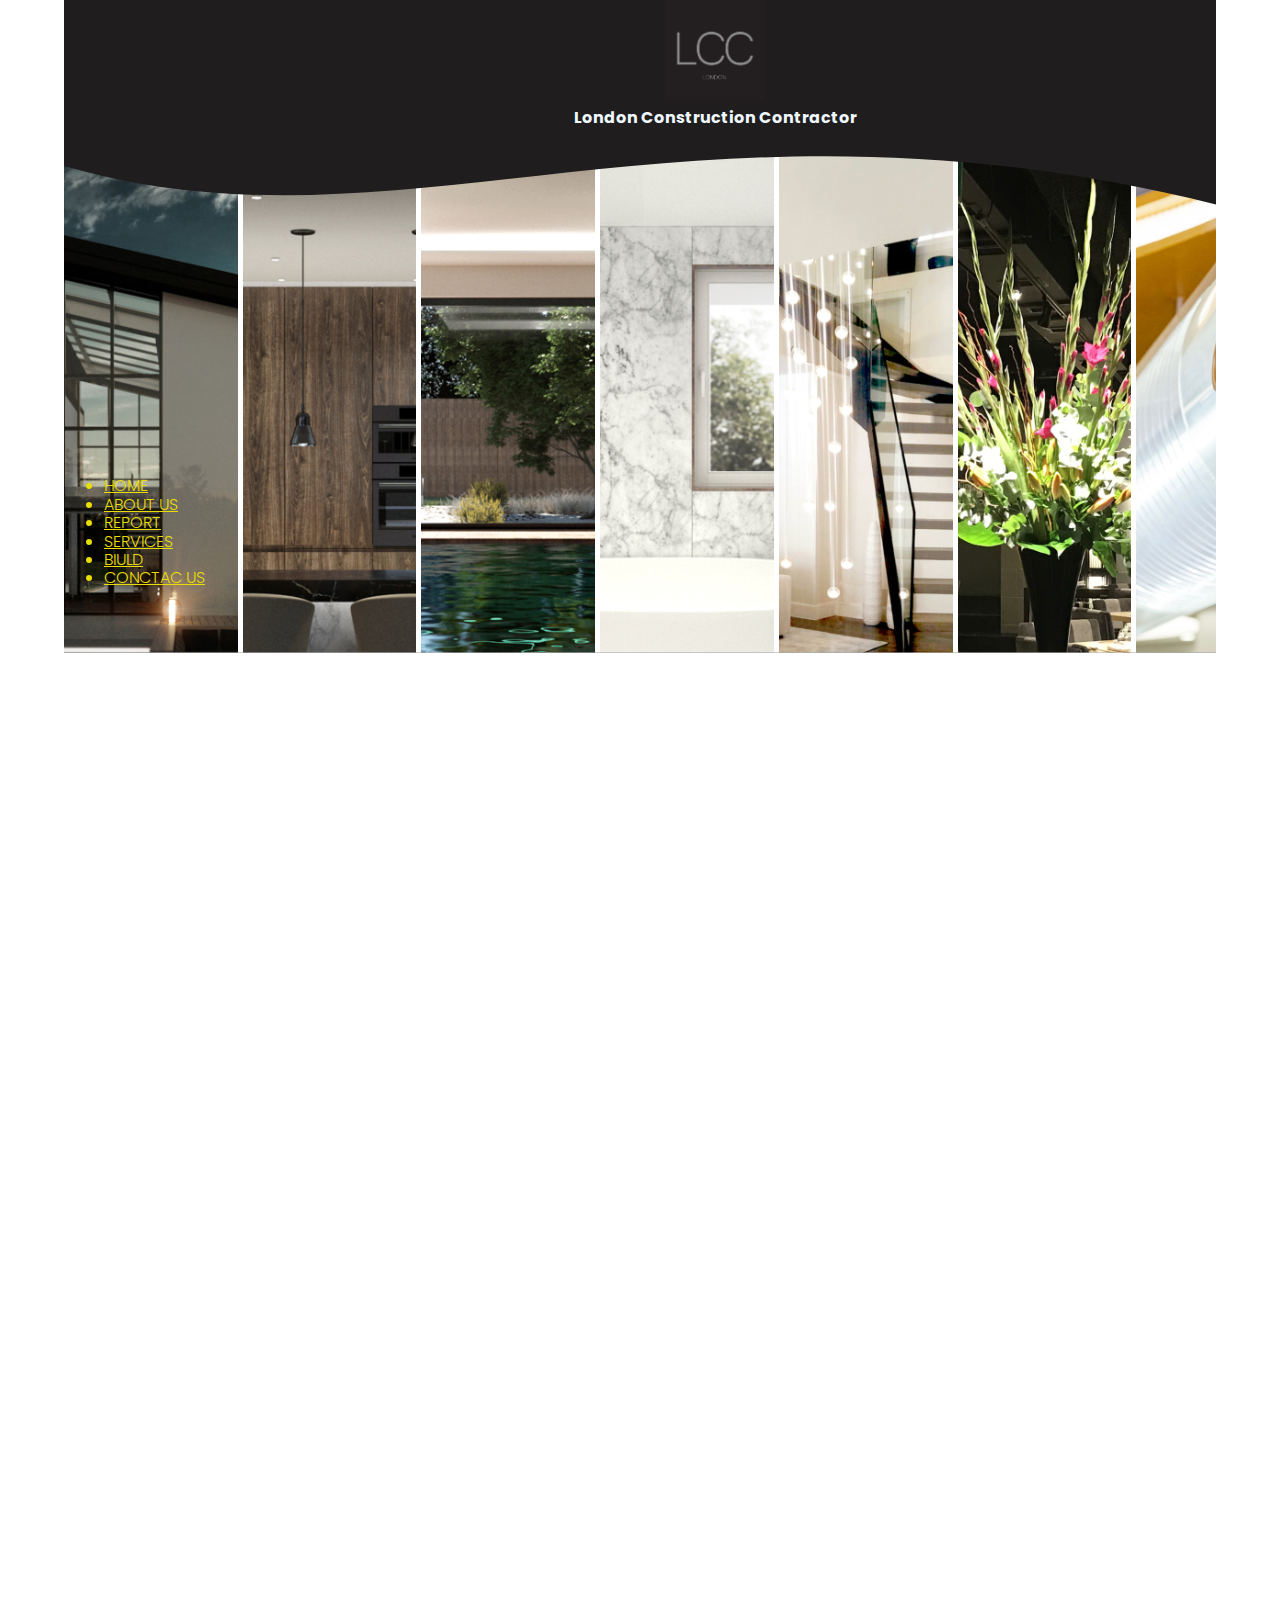
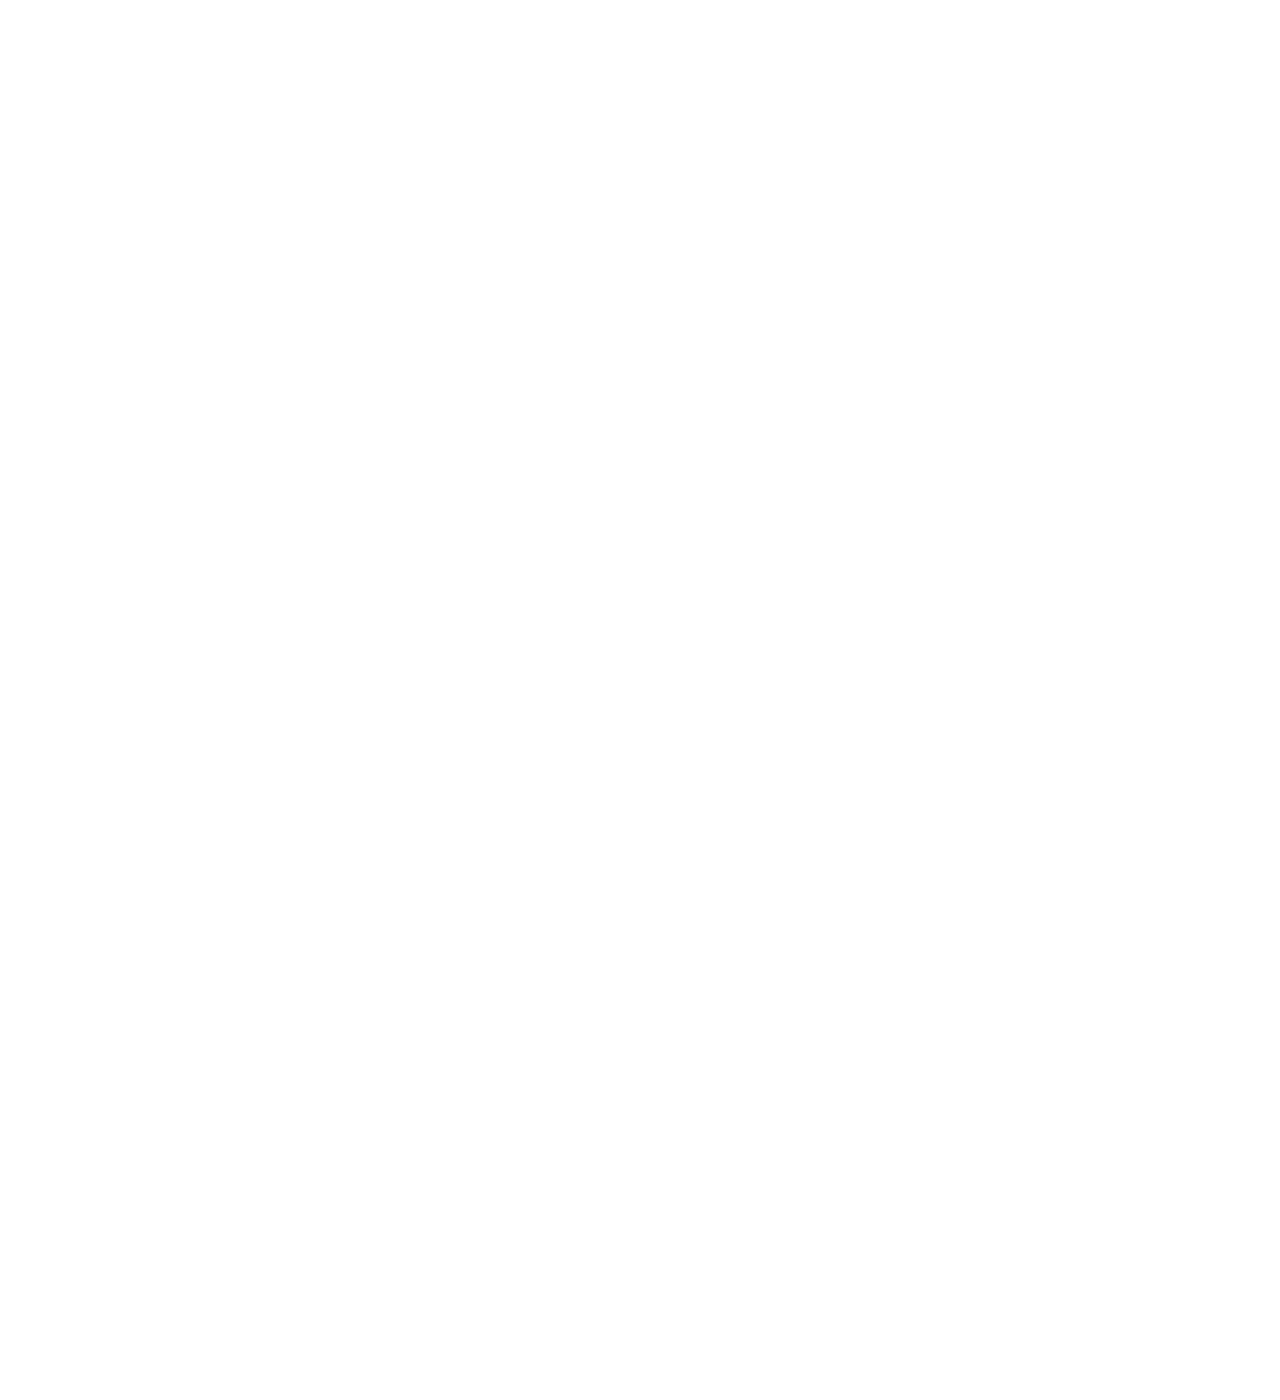
<file: services.html>
<!DOCTYPE html>
<html lang="en">
<head>
    <meta charset="UTF-8">
    <meta http-equiv="X-UA-Compatible" content="IE=edge">
    <meta name="viewport" content="width=device-width, initial-scale=1.0">
    <title>SERVICES</title>
    <link rel="shortcut icon" href="./img/lcc.icon.png" type="image/x-icon">
    <link rel="stylesheet" href="./css/normalize.css">
    <link rel="stylesheet" href="./css/estilo.css">
</head>
<body>
    <header class="header">
        <nav class="nav container">
           <div class="nav__logo">
                <img src="/img/lcc.png" alt="logo">
                <h1>London Construction Contractor</h1>   
            </div>
            <section class="wave">
                <div style="height: 150px; overflow: hidden;" ><svg viewBox="0 0 500 150" preserveAspectRatio="none" style="height: 100%; width: 100%;"><path d="M0.00,49.99 C150.00,150.00 271.49,-49.99 511.51,95.23 L502.48,0.50 L0.00,0.00 Z" style="stroke: none; fill: rgb(31, 29, 29);"></path></svg></div>
            </section>
            <div class="nav__imgback">
                <img src="/img/lcc.header.png" alt="img background">
            </div>
            <div class="nav__">
                <ul>
                    <li><a href="index.html">HOME</a></li>
                    <li><a href="about.html">ABOUT US</a></li>
                    <li><a href="Report.html">REPORT</a></li>
                    <li><a href="services.html">SERVICES</a></li>
                    <li><a href="BIULD.html">BIULD</a></li>
                    <li><a href="CONCTAC_US.html">CONCTAC US</a></li>
                </ul>
            </div>   
        </nav>
    </header>
</body>
</html>
</file>
<file: css/estilo.css>
@import url('https://fonts.googleapis.com/css2?family=Poppins:wght@300;400;600;700&display=swap');


 body{
    font-family: 'Poppins', sans-serif;
    height:3000px;
    
 }
 :root{
    --padding-container:100px 0;
    --color-title: #001A49;
 }
 /* estilo del header
 */
 .container{
    width: 90%;
    max-width: 1800px;
    margin: 0 auto;
    overflow: hidden;
    padding: var(--padding-container);
    
 }

 .nav{
    --padding-container:0;
 }
 .header{
    width: 100%;
    height: 50vh;
    position: relative;
    
 }
 .nav__logo{
    height: 13vh;
    display: flex;
    align-items: center;
    flex-direction: column;
    background-color: rgb(31, 29, 29);
    padding-left: 150px;
 }
 .nav__logo> img{
    width: 100px;
 }
 .nav__logo> h1{
    color: aliceblue;
    font-size: medium;
    position: relative;
    bottom: 2px;
    z-index: 1;
 }
 .wave{
    position: relative;
    bottom: 1px

 }
.nav__imgback{
   width: 100%;
   position:relative;
    bottom: 120px;
    z-index: -1;

}
.fondorolling > img{
    width: 20vh;
}
.nav__> li{
   text-decoration: none;
}
.nav__ > ul{
    margin-right: 30px;
    bottom:0;
    position: relative;
    bottom: 300px;
    height: 0 px;
    color: #e9dd01;
   

}
a:link {
    color: #e9dd01;
    font-weight: 300;
    margin-right: 10px;
    text-align:justify;
  }
  
  a:visited {
    color: #fff203;
  }
  
  a:focus {
    border-bottom: 1px solid;
    background: #BAE498;
  }
  
  a:hover {
    border-bottom: 1px solid;
    background: #ffd700;
    color: #001A49;
  }
  
  a:active {
    background: #265301;
    color: #03ded7;
  }
  /*finish header
  here start the part of the last projects */
  .last_container{
   display: grid;
   grid-template-columns: px 50px;
   align-items: center;
}
.projects{
  display: grid;
  grid-column: 2/3;
  grid-row: 1/2;
  opacity: 0;
  pointer-events: none;
  position: relative;
  align-items: center;
  left:26%;

}
.projects-show{
  pointer-events: unset;
  opacity: 1;
  transition: opacity 1.5s ease-in-out;
  position: relative;
  
}
figure  >img{
  width: 50%;
  border-right: #fcf640;
  border: #fcf640;
  border-color:#fcf640;
  border-style:outset;
}
.project-name{
  text-align: center;
 position: relative;
 bottom: 40px;
 left: -20%;
 color: rgb(247, 246, 246);
}
.last_projetcs__arrow{
  width: 200%;
  cursor: pointer;
  position: relative;
  left: 30rem;
  z-index: 1;
  bottom: 100px;
}
.last_texto{
   position: relative;
   left: 25%;
   bottom: 150px;
}
 /*finish last proyect section
 
 start icons services*/
 .container-icons{
    width: 90%;
    max-width: 1800px;
    margin: 0 auto;
    overflow: hidden;
    padding: var(--padding-container);
    position: relative;
    bottom: 80px;
   
   
 }
.icons_content{
   width: 100%;
   text-align: center;
   display: grid;
   grid-auto-flow: column;
   grid-auto-columns: max-content;
   gap: 2em;
   position: relative;
   left: 100px;
 }
 
 /*finish icons services
 
 start galeria*/

 .projects__{
    width: 90%;
    max-width: 1800px;
    overflow: hidden;
    padding: var(--padding-container);
    position: relative;
    bottom: 6%;
    justify-items: center;
    justify-content: space-evenly;
    left: 5px;
    
    
 }
 .tit-3{
   align-items: center;
   text-align: center;
   position: relative;
   left: 80px;
   margin: 10px;
 }
 .pro__container{
    display: flex;
    justify-content:flex-end;
    flex-wrap: wrap;
    position: relative;
    right: 100px;
    
    
 }
 .imagen-port{
   width: 40%;
   overflow: hidden;
   position: relative;
   cursor: pointer;
   margin: 10 10 0 10;
   border-color: #bab62f;
   border-style: groove;
}
.imagen-port > img{
   width: 100%;
   height: 100%;
   object-fit: cover;
   display: block;
   filter: brightness(20%);
   z-index:auto;
}
.imagen-port > img:hover{
   transition: 2s;
   filter: brightness(100%);
   z-index: -1;
}
.imagen-port > p{
   z-index: 1;
   color: #bab62f;
   position: relative;  
}
.container-why{
   width: 90%;
   max-width: 1800px;
   margin: 0 auto;
   overflow: hidden;
   padding: var(--padding-container);
   text-align: center;
   display: grid;
   grid-auto-flow: column;
   grid-auto-columns: max-content;
   position: relative;
   bottom: 350px;
   justify-content: space-evenly;
   

}
.icons-why {
   width: 90%;
   position: relative;

   
}
.icons-why > img {
   width: 100px;
}
.icons-why > h4{
   font-size: smaller;
}
.butt__stilo{
   width: 90%;
   max-width: 1800px;
   margin: 0 auto;
   overflow: hidden;
   padding: var(--padding-container);
   text-align: center;
   position: relative;
   bottom: 550px;
}
.butt__stilo > button{
   cursor: pointer;
   color: rgb(251, 248, 248);
   background-color: #0e0e0e;
   border-radius: 10rem;
   width: 120px;
   font-style: italic;
   font-size: large;
}
.butt__stilo > button:hover{
background-color: #f9f9f5;
color: #0e0e0e;
}
.clients{
   width: 90%;
   max-width: 1800px;
   margin: 80px;
   padding: var(--padding-container);
   position: relative;
   bottom: 800px;
}
.clients > img{
   width: 100%;
}
/*footer*/
footer{
   width: 90%;
   max-width: 1800px;
   margin: 80px;
   padding: var(--padding-container);
   position: relative;
   bottom: 1000px;
}
.contenedor-footer{
   text-align: center;
   display: grid;
   grid-auto-flow: column;
   grid-auto-columns: max-content;
   gap: 15em;
   position: relative;
   left: 100px;
   align-items: center;
}
.adress > p{
   position: relative;
   text-align: start;
}
.contact > p{
   position: relative;
   text-align: start;
}
.contact > img{
   position: relative;
   text-align: start;
}
.content-foot{
   position: relative;
   text-align: start;
}
.content-foot > a{
   color: #0e0e0e;
}
.content-foot > a:hover{
   background-color: #f9f9f5;
   font-style: none;
   font-style: none ;

}
.finalfooter{
   text-align: center;
   display: grid;
   grid-auto-flow: column;
   grid-auto-columns: max-content;
   gap: 2em;
   position: relative;
   align-items: center;

   justify-content: space-evenly;
   
}
.logofooter > img{
   width: 100px;
}
.reserved{
   position: relative;
   text-align: start;
}
.socialmedia{
   position: relative;
   align-items: center;
}
.socialmedia > img {
   width: 50px;
}

.References > a:link{
   color: #001A49;

}
.References > a:hover {
   border-bottom: 1px solid;
   background: #c3c2c0;
   color: #001A49;
}
.foto{
   width: 200px;
}
</file>
<file: css/cssabout.css>
body{
    font-family: 'Poppins', sans-serif;
    height:1000px;
}
:root{
    --padding-container:100px ;
    --color-title: #001A49;
 }
 /* estilo del header
 */
 .last_text{
    width: 90%;
    max-width: 1800px;
    position: relative;
    overflow: hidden;
    left: 25%;
    top: 200px;
    color: gray;

 }
 .container-wh{
    width: 90%;
   max-width: 1800px;
   margin: 0;
   overflow: hidden;
   padding: var(--padding-container);
   text-align: center;
   display: grid;
   grid-auto-flow: column;
   grid-auto-columns: max-content;
   position: relative;
   top: 200px;
   right: 280px;
   justify-content: space-evenly;
   
 }
 .texto_2{
    width: 90%;
   padding: var(--padding-container);
   position: relative;
   display: grid;
   grid-auto-flow:row;
   gap: 3em;
   align-items: center;
   left: 42%;
   bottom: 530px;
   color: gray;
 }
 .title-1 > h2 {
    position: relative;
    gap: 1em;
 }
/*footer*/
footer{
    width: 90%;
    max-width: 1800px;
    margin: 0 80px 0 80px;
    padding: var(--padding-container);
    position: relative;
    bottom: 600px;

 }
 .contenedor-footer{
    text-align: center;
    display: grid;
    grid-auto-flow: column;
    grid-auto-columns: max-content;
    gap: 15em;
    position: relative;
    left: 100px;
    align-items: center;
 }
 .adress > p{
    position: relative;
    text-align: start;
 }
 .contact > p{
    position: relative;
    text-align: start;
 }
 .contact > img{
    position: relative;
    text-align: start;
 }
 .content-foot{
    position: relative;
    text-align: start;
 }
 .content-foot > a{
    color: #0e0e0e;
 }
 .content-foot > a:hover{
    background-color: #f9f9f5;
    font-style: none;
    font-style: none ;
 
 }
 .finalfooter{
    text-align: center;
    display: grid;
    grid-auto-flow: column;
    grid-auto-columns: max-content;
    gap: 2em;
    position: relative;
    align-items: center;
 
    justify-content: space-evenly;
    
 }
 .logofooter > img{
    width: 100px;
 }
 .reserved{
    position: relative;
    text-align: start;
 }
 .socialmedia{
    position: relative;
    align-items: center;
 }
 .socialmedia > img {
    width: 50px;
 }
</file>
<file: css/slaider.css>
main{
    position: relative;
    top: px;
}
final > img{
    width: 70%;
}
.final{
    margin: 60px;
}
</file>
